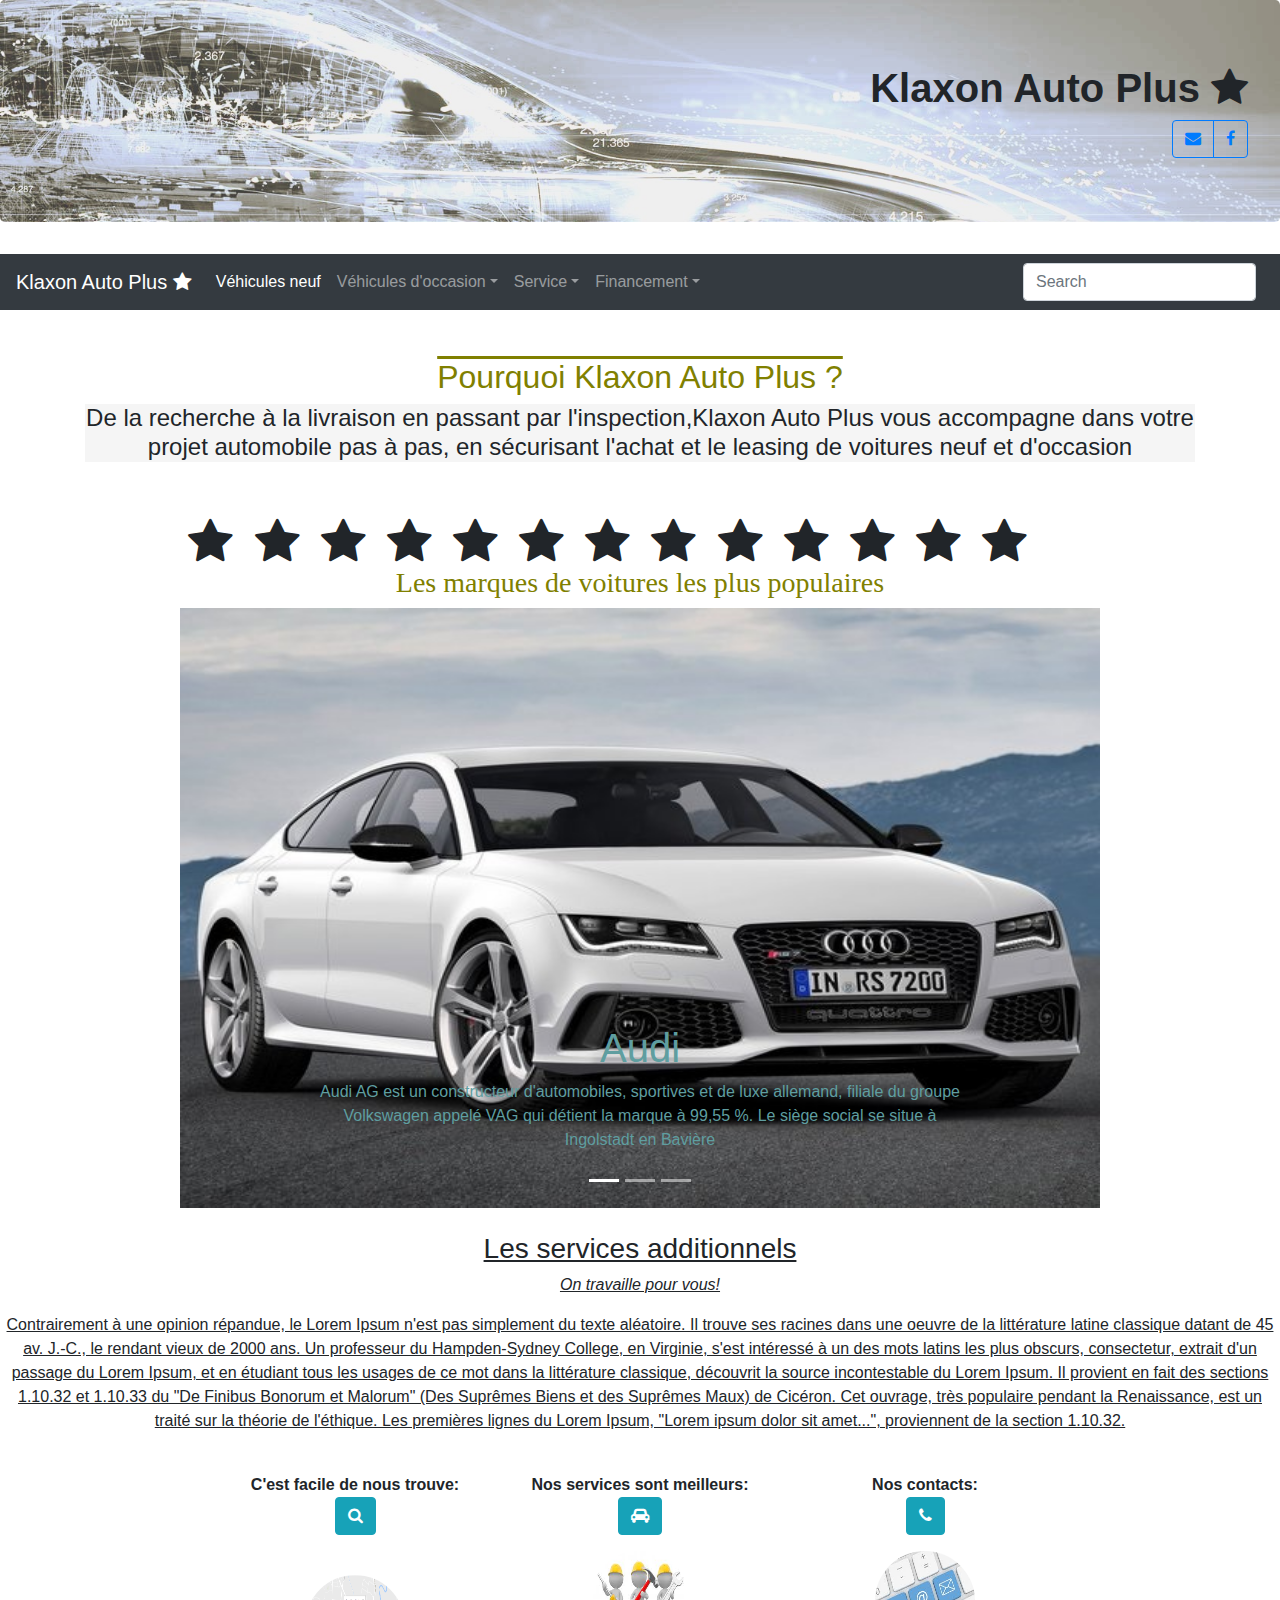
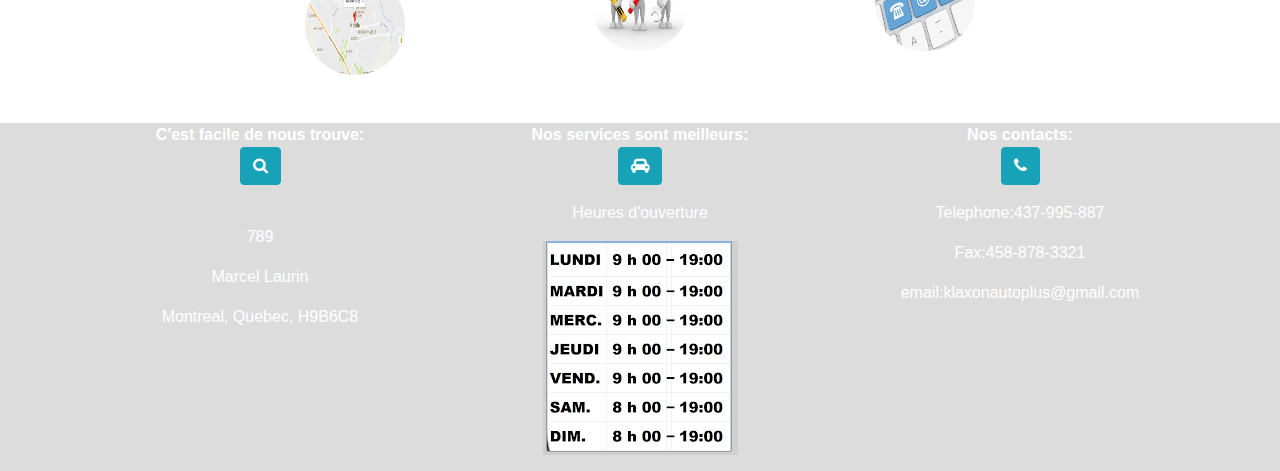
<file: pages/index.html>
<!DOCTYPE html>
<html lang="en">

<head>
    <meta charset="UTF-8">
    <meta name="viewport" content="width=device-width, initial-scale=1.0">
    <meta http-equiv="X-UA-Compatible" content="ie=edge">
    <link rel="stylesheet" href="../css/bootstrap.min.css">
    <link rel="stylesheet" href="../css/font-awesome.min.css">
    <script src="../js/jquery-3.4.1.min.js"></script>
    <script src="../js/bootstrap.min.js"></script>
    <link rel="stylesheet" href="../css/style.css">
    <title>Devoir2</title>
    <style>
        .jumbotron {
            background-image: url("../images/bg.jpg");
            background-repeat: no-repeat;
            background-size: cover;

        }
    </style>
</head>

<body>
    <div class="jumbotron text-right ">
        <h1><strong>Klaxon Auto Plus <span class="fa fa-star"></strong> </h1>
        <div class="btn-group">
            <button type="button" class="btn btn-outline-primary"><a class="fa fa-envelope"
                    href="message.html"></a></button>
            <button type="button" class="btn btn-outline-primary"><a class="fa fa-facebook" href=""></a></button>

        </div>

    </div>
    <!--Navbar-->
    <nav class="navbar navbar-expand-lg navbar-dark bg-dark primary-color">

        <!-- Navbar brand -->
        <a class="navbar-brand" href="#">Klaxon Auto Plus <span class="fa fa-star"></a>

        <!-- Collapse button -->
        <button class="navbar-toggler" type="button" data-toggle="collapse" data-target="#basicNav"
            aria-controls="basicExampleNav" aria-expanded="false" aria-label="Toggle navigation">
            <span class="navbar-toggler-icon"></span>
        </button>

        <!-- Collapsible content -->
        <div class="collapse navbar-collapse" id="basicNav">

            <!-- Links -->
            <ul class="navbar-nav mr-auto">
                <li class="nav-item active">
                    <a class="nav-link" href="../pages/Vneuf.html">Véhicules neuf
                        <span class="sr-only"></span>
                    </a>
                </li>
                <li class="nav-item dropdown">
                    <a class="nav-link dropdown-toggle" id="navbarDropdownMenuLink" data-toggle="dropdown"
                        aria-haspopup="true" aria-expanded="false">Véhicules d'occasion</a>
                    <div class="dropdown-menu dropdown-primary" aria-labelledby="navbarDropdownMenuLink">
                        <a class="dropdown-item" href="Vdoccasion.html">Tout l'inventaire</a>
                        <a class="dropdown-item" href="VCertifies.html">Véhicules certifiés</a>
                        <a class="dropdown-item" href="#">Véhicules TDI</a>
                    </div>
                </li>
                <li class="nav-item dropdown">
                    <a class="nav-link dropdown-toggle" id="navbarDropdownMenuLink" data-toggle="dropdown"
                        aria-haspopup="true" aria-expanded="false">Service</a>
                    <div class="dropdown-menu dropdown-primary" aria-labelledby="navbarDropdownMenuLink">
                        <a class="dropdown-item" href="DepartementService.html">Département de service</a>
                        <a class="dropdown-item" href="#">Pièces</a>
                        <a class="dropdown-item" href="#">Centre du pneu</a>
                    </div>
                </li>

                <!-- Dropdown -->
                <li class="nav-item dropdown">
                    <a class="nav-link dropdown-toggle" id="navbarDropdownMenuLink" data-toggle="dropdown"
                        aria-haspopup="true" aria-expanded="false">Financement</a>
                    <div class="dropdown-menu dropdown-primary" aria-labelledby="navbarDropdownMenuLink">
                        <a class="dropdown-item" href="Financement.html">Financement</a>
                        <a class="dropdown-item" href="#">Avantages du financement</a>
                        <a class="dropdown-item" href="#">Avantages de location</a>
                    </div>
                </li>

            </ul>
            <!-- Links -->

            <form class="form-inline">
                <div class="md-form my-0">
                    <input class="form-control mr-sm-2" type="text" placeholder="Search" aria-label="Search">
                </div>
            </form>
        </div>
        <!-- Collapsible content -->

    </nav>
    <!--/.Navbar-->

    <br>
    <br>
    <div class="container">
        <div class="row justify-content-centre">
            <div class="col-12">

                <h2 class="h2Centre">Pourquoi Klaxon Auto Plus ?</h2>


                <h4 class="h4Centre">De la recherche à la livraison en passant par l'inspection,Klaxon Auto Plus
                    vous
                    accompagne dans votre
                    projet automobile pas à pas, en sécurisant l'achat et le leasing de voitures neuf et
                    d'occasion
                </h4>
                <br><br>
            </div>
        </div>
    </div>
    <div class="container">
        <div class="row justify-content-center">
            <div class="col-10">
                <i class="fa fa-star fa-spin fa-3x fa-fw"></i>
                <span class="sr-only"></span>
                <i class="fa fa-star fa-spin fa-3x fa-fw"></i>
                <span class="sr-only"></span>
                <i class="fa fa-star fa-spin fa-3x fa-fw"></i>
                <span class="sr-only"></span>
                <i class="fa fa-star fa-spin fa-3x fa-fw"></i>
                <span class="sr-only"></span>
                <i class="fa fa-star fa-spin fa-3x fa-fw"></i>
                <span class="sr-only"></span>
                <i class="fa fa-star fa-spin fa-3x fa-fw"></i>
                <span class="sr-only"></span>
                <i class="fa fa-star fa-spin fa-3x fa-fw"></i>
                <span class="sr-only"></span>
                <i class="fa fa-star fa-spin fa-3x fa-fw"></i>
                <span class="sr-only"></span>
                <i class="fa fa-star fa-spin fa-3x fa-fw"></i>
                <span class="sr-only"></span>
                <i class="fa fa-star fa-spin fa-3x fa-fw"></i>
                <span class="sr-only"></span>
                <i class="fa fa-star fa-spin fa-3x fa-fw"></i>
                <span class="sr-only"></span>
                <i class="fa fa-star fa-spin fa-3x fa-fw"></i>
                <span class="sr-only"></span>
                <i class="fa fa-star fa-spin fa-3x fa-fw"></i>
                <span class="sr-only"></span>
                <br>
                <h3 class="h3Centre"></span>Les marques de voitures les plus populaires </span></h3>
            </div>
        </div>

        <div class="row justify-content-center">
            <div class="col-10">
                <div id="diaporama" class="carousel slide" data-ride="carousel">
                    <ol class="carousel-indicators">
                        <li data-target="#diaporama" data-slide-to="0" class="active"></li>
                        <li data-target="#diaporama" data-slide-to="1"></li>
                        <li data-target="#diaporama" data-slide-to="2"></li>
                    </ol>
                    <div class="carousel-inner">
                        <div class="carousel-item active">
                            <img class="d-block w-100" height="600px" src="../images/audi-q7.jpg" alt="First slide">

                            <div class="carousel-caption d-none d-block">
                                <h1 class="h1Carysel">Audi</h1>
                                <p class="h1Carysel">Audi AG est un constructeur d'automobiles, sportives et de luxe
                                    allemand, filiale du
                                    groupe Volkswagen appelé VAG qui détient la marque à 99,55 %. Le siège social se
                                    situe à Ingolstadt en Bavière </p>
                            </div>
                        </div>
                        <div class="carousel-item">
                            <img class="d-block w-100" height="600px" src="../images/bmw.jpg" alt="Second slide">

                            <div class="carousel-caption d-none d-block">
                                <h1 class="h1Carysel">BMW</h1>
                                <p class="h1Carysel">BMW est un constructeur d'automobiles, sportives et de luxe
                                    allemand, filiale du
                                    groupe Volkswagen appelé VAG qui détient la marque à 99,55 %. Le siège social se
                                    situe à Ingolstadt en Bavière </p>
                            </div>
                        </div>
                        <div class="carousel-item">
                            <img class="d-block w-100" height="600px" src="../images/chrysler.jpg" alt="Third slide">

                            <div class="carousel-caption d-none d-block">
                                <h1 class="h1Carysel">CHRYSLER</h1>
                                <p class="h1Carysel">Chrysler est un constructeur d'automobiles, sportives et de luxe
                                    allemand, filiale du
                                    groupe Volkswagen appelé VAG qui détient la marque à 99,55 %. Le siège social se
                                    situe à Ingolstadt en Bavière </p>
                            </div>
                        </div>
                    </div>
                </div>
            </div>
        </div>
    </div>

    <br>

    <div class="h3Down">
        <h3>Les services additionnels</h3>
        <p><em>On travaille pour vous!</em></p>
        <p class:"pIndex">Contrairement à une opinion répandue, le Lorem Ipsum n'est pas simplement du texte
            aléatoire. Il trouve ses
            racines dans une oeuvre de la littérature latine classique datant de 45 av. J.-C., le rendant
            vieux de 2000 ans.
            Un professeur du Hampden-Sydney College, en Virginie, s'est intéressé à un des mots latins les
            plus obscurs,
            consectetur, extrait d'un passage du Lorem Ipsum, et en étudiant tous les usages de ce mot dans
            la littérature
            classique, découvrit la source incontestable du Lorem Ipsum. Il provient en fait des sections
            1.10.32 et 1.10.33
            du "De Finibus Bonorum et Malorum" (Des Suprêmes Biens et des Suprêmes Maux) de Cicéron. Cet
            ouvrage, très
            populaire pendant la Renaissance, est un traité sur la théorie de l'éthique. Les premières
            lignes du Lorem
            Ipsum, "Lorem ipsum dolor sit amet...", proviennent de la section 1.10.32.</p>
        <br>
    </div>
    <div class="container">
        <div class="row justify-content-center">
            <div class="col-3 text-center">
                <strong>C'est facile de nous trouve:<br>
                    <button class="btn btn-info">
                        <i class="fa fa-search"></i> </button>
                </strong></p><br>
                <a href="#demo1" data-toggle="collapse">
                    <img src="../images/map.png" class=" rounded-circle  imgBas " alt="Random Name" width="100"
                        height="100">
                </a>
                <div id="demo1" class="collapse">
                    <p>789</p>
                    <p>Marcel Laurin</p>
                    <p>Montreal, Quebec, H9B6C8</p>
                </div>
            </div>

            <div class="col-3 text-center">
                <strong>Nos services sont meilleurs: <br>
                    <button class="btn btn-info">
                        <i class="fa fa-car"></i>
                    </button></strong></p>
                <a href="#demo2" data-toggle="collapse">
                    <img src="../images/reparation.jpg" class="rounded-circle  imgBas " alt="Random Name" width="100"
                        height="100">
                </a>
                <div id="demo2" class="collapse">
                    <p>Heures d'ouverture </p>
                    <p><img src="../images/horaire.png"></p>

                </div>
            </div>
            <div class="col-3 text-center">
                <strong>Nos contacts:<br>
                    <button class="btn btn-info">
                        <i class="fa fa-phone"></i> </button></strong></p>
                <a href="#demo3" data-toggle="collapse">
                    <img src="../images/contact.jpg" class="rounded-circle  imgBas" alt="Random Name" width="100"
                        height="100">
                </a>
                <div id="demo3" class="collapse">
                    <p>Telephone:437-995-887</p>
                    <p>Fax:458-878-3321</p>
                    <p>email:klaxonautoplus@gmail.com</p>
                </div>
            </div>
        </div>
    </div>
    <br>
    <br>

    <div class="footer">
        <div class="container">
            <div class="row justify-content-center">
                <div class="col-4 text-center">
                    <strong>C'est facile de nous trouve:<br>
                        <button class="btn btn-info">
                            <i class="fa fa-search"></i> </button>
                    </strong></p><br>
                    <p>789</p>
                    <p>Marcel Laurin</p>
                    <p>Montreal, Quebec, H9B6C8</p>
                </div>

                <div class="col-4 text-center">
                    <strong>Nos services sont meilleurs: <br>
                        <button class="btn btn-info">
                            <i class="fa fa-car"></i>
                        </button></strong></p>
                    <p>Heures d'ouverture </p>
                    <p><img src="../images/horaire.png"></p>
                </div>

                <div class="col-4 text-center">
                    <strong>Nos contacts:<br>
                        <button class="btn btn-info">
                            <i class="fa fa-phone"></i> </button></strong></p>
                    <p>Telephone:437-995-887</p>
                    <p>Fax:458-878-3321</p>
                    <p>email:klaxonautoplus@gmail.com</p>
                </div>
            </div>
        </div>



</body>

</html>
</file>
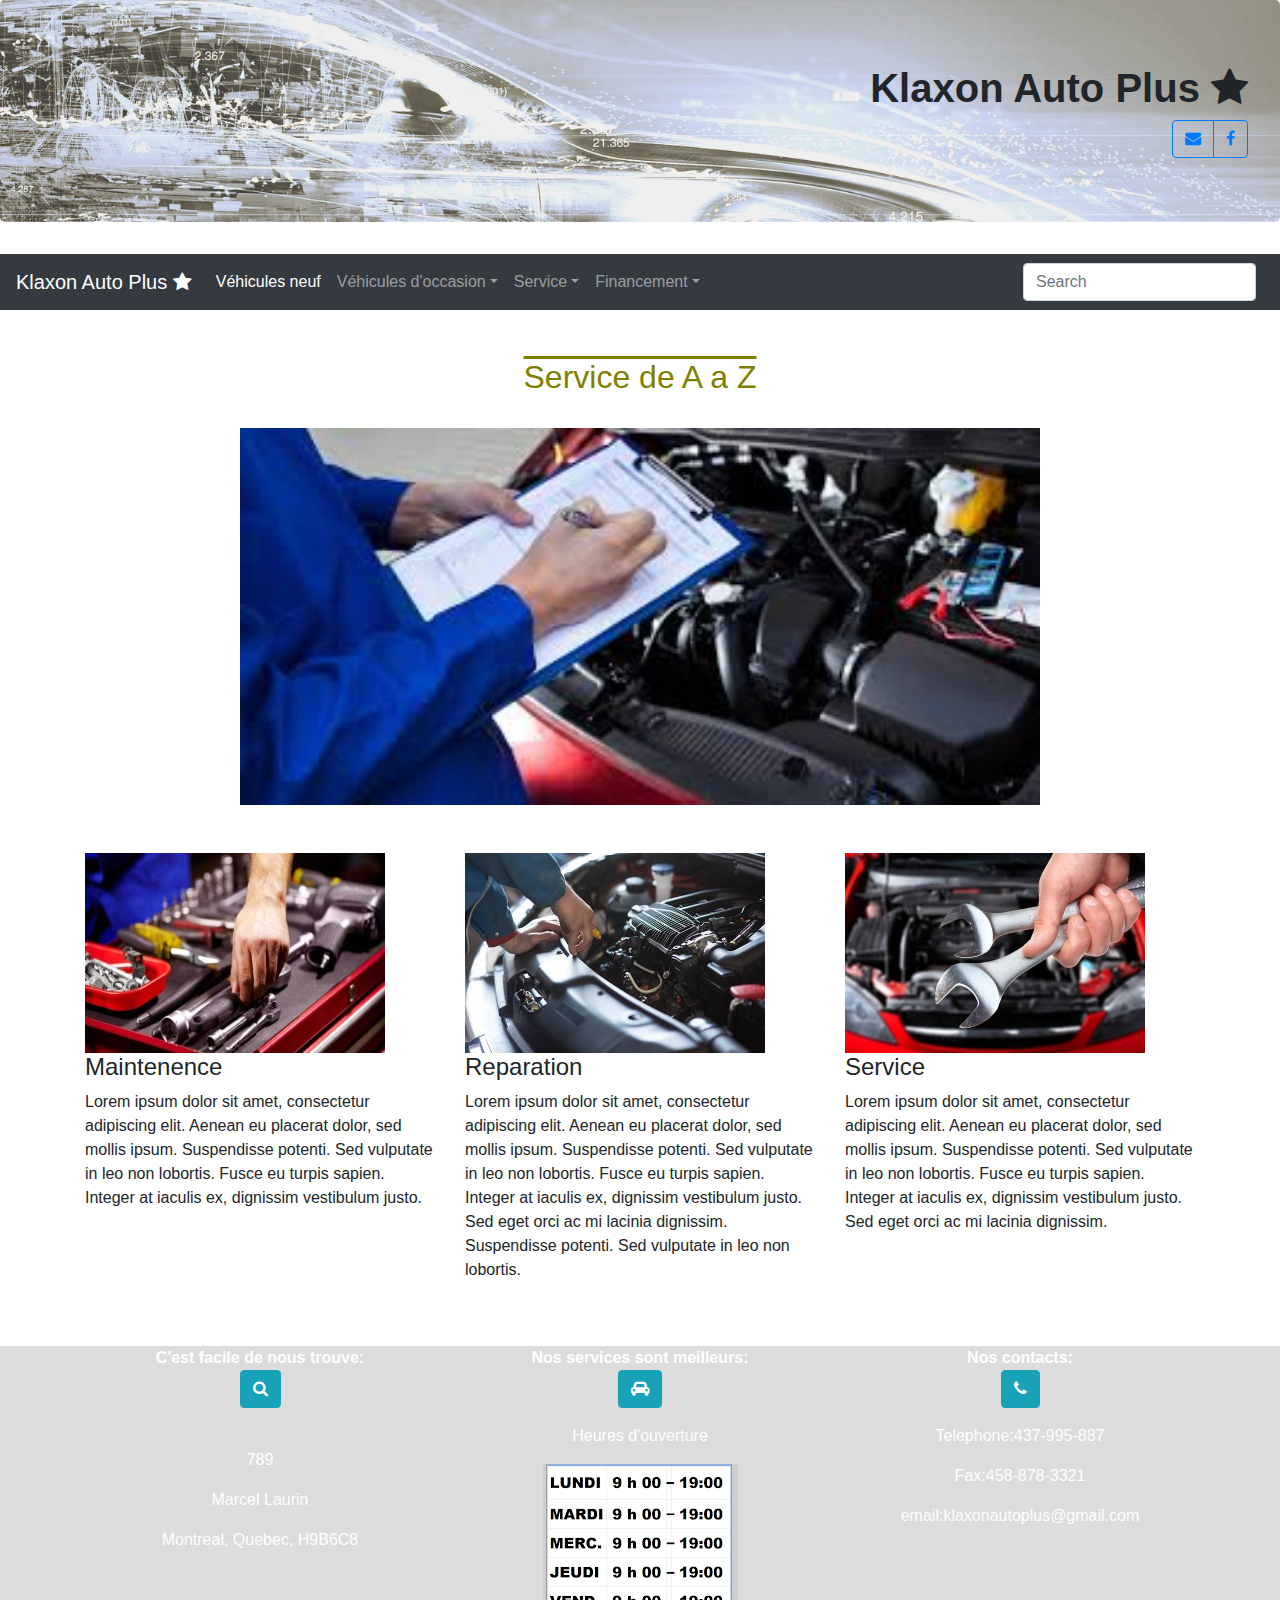
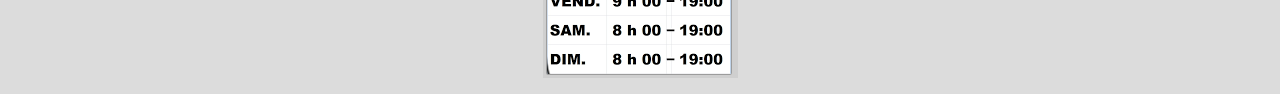
<file: pages/DepartementService.html>
<!DOCTYPE html>
<html lang="en">

<head>
    <meta charset="UTF-8">
    <meta name="viewport" content="width=device-width, initial-scale=1.0">
    <meta http-equiv="X-UA-Compatible" content="ie=edge">
    <link rel="stylesheet" href="../css/bootstrap.min.css">
    <link rel="stylesheet" href="../css/font-awesome.min.css">
    <script src="../js/jquery-3.4.1.min.js"></script>
    <script src="../js/bootstrap.min.js"></script>
    <link rel="stylesheet" href="../css/style.css">
    <title>Devoir2</title>
    <style>
        .jumbotron {
            background-image: url("../images/bg.jpg");
            background-repeat: no-repeat;
            background-size: cover;

        }
    </style>
</head>

<body>
    <div class="jumbotron text-right ">
        <h1><strong>Klaxon Auto Plus <span class="fa fa-star"></strong> </h1>
        <div class="btn-group">
            <button type="button" class="btn btn-outline-primary"><a class="fa fa-envelope" href="message.html" ></a></button>
            <button type="button" class="btn btn-outline-primary"><a class="fa fa-facebook" href=""></a></button>
           
        </div>

    </div>
    <!--Navbar-->
    <nav class="navbar navbar-expand-lg navbar-dark bg-dark primary-color">

        <!-- Navbar brand -->
        <a class="navbar-brand" href="index.html">Klaxon Auto Plus <span class="fa fa-star"></a>

        <!-- Collapse button -->
        <button class="navbar-toggler" type="button" data-toggle="collapse" data-target="#basicNav"
            aria-controls="basicExampleNav" aria-expanded="false" aria-label="Toggle navigation">
            <span class="navbar-toggler-icon"></span>
        </button>

        <!-- Collapsible content -->
        <div class="collapse navbar-collapse" id="basicNav">

            <!-- Links -->
            <ul class="navbar-nav mr-auto">
                <li class="nav-item active">
                    <a class="nav-link" href="../pages/Vneuf.html">Véhicules neuf
                        <span class="sr-only"></span>
                    </a>
                </li>
                <li class="nav-item dropdown">
                    <a class="nav-link dropdown-toggle" id="navbarDropdownMenuLink" data-toggle="dropdown"
                        aria-haspopup="true" aria-expanded="false">Véhicules d'occasion</a>
                    <div class="dropdown-menu dropdown-primary" aria-labelledby="navbarDropdownMenuLink">
                        <a class="dropdown-item" href="Vdoccasion.html">Tout l'inventaire</a>
                        <a class="dropdown-item" href="VCertifies.html">Véhicules certifiés</a>
                        <a class="dropdown-item" href="#">Véhicules TDI</a>
                    </div>
                </li>
                <li class="nav-item dropdown">
                    <a class="nav-link dropdown-toggle" id="navbarDropdownMenuLink" data-toggle="dropdown"
                        aria-haspopup="true" aria-expanded="false">Service</a>
                    <div class="dropdown-menu dropdown-primary" aria-labelledby="navbarDropdownMenuLink">
                        <a class="dropdown-item" href="DepartementService.html">Département de service</a>
                        <a class="dropdown-item" href="#">Pièces</a>
                        <a class="dropdown-item" href="#">Centre du pneu</a>
                    </div>
                </li>

                <!-- Dropdown -->
                <li class="nav-item dropdown">
                    <a class="nav-link dropdown-toggle" id="navbarDropdownMenuLink" data-toggle="dropdown"
                        aria-haspopup="true" aria-expanded="false">Financement</a>
                    <div class="dropdown-menu dropdown-primary" aria-labelledby="navbarDropdownMenuLink">
                        <a class="dropdown-item" href="Financement.html">Financement</a>
                        <a class="dropdown-item" href="#">Avantages du financement</a>
                        <a class="dropdown-item" href="#">Avantages de location</a>
                    </div>
                </li>

            </ul>
            <!-- Links -->

            <form class="form-inline">
                <div class="md-form my-0">
                    <input class="form-control mr-sm-2" type="text" placeholder="Search" aria-label="Search">
                </div>
            </form>
        </div>
        <!-- Collapsible content -->

    </nav><br><br>
    <!--/.Navbar-->
    <h2 class="h2Centre">Service de A a Z</h2><br>
    <div class="container">
        <div class="row justify-content-center">
            <img class="img-slogan" width="800px" src="../images/service.jpg">
        </div><br><br>
        <div class="row">
            <div class="col-4">
                <div class="container-fluid">
                    <div class="row">
                        <img class="img-article" src="../images/maintenance.jpg">
                    </div>
                    <div class="row">
                        <h4>Maintenence</h4>
                        <p class="p-justify">Lorem ipsum dolor sit amet, consectetur adipiscing elit. Aenean eu placerat
                            dolor, sed mollis
                            ipsum. Suspendisse potenti. Sed vulputate in leo non lobortis. Fusce eu turpis sapien.
                            Integer at iaculis ex, dignissim vestibulum justo. 
                        </p>
                    </div>
                </div>
            </div>
            <div class="col-4">
                <div class="container-fluid">
                    <div class="row">
                        <img class="img-article" src="../images/reparation_auto.jpg">
                    </div>
                    <div class="row">
                        <h4>Reparation</h4>
                        <p class="p-justify">Lorem ipsum dolor sit amet, consectetur adipiscing elit. Aenean eu placerat
                            dolor, sed mollis
                            ipsum. Suspendisse potenti. Sed vulputate in leo non lobortis. Fusce eu turpis sapien.
                            Integer at iaculis ex, dignissim vestibulum justo. Sed eget orci ac mi lacinia dignissim.
                            Suspendisse potenti. Sed vulputate in leo non lobortis.
                        </p>
                    </div>
                </div>
            </div>
            <div class="col-4">
                <div class="container-fluid">
                    <div class="row">
                        <img class="img-article" src="../images/auto_fixing.jpg">
                    </div>
                    <div class="row">
                        <h4>Service</h4>
                        <p class="p-justify">Lorem ipsum dolor sit amet, consectetur adipiscing elit. Aenean eu placerat
                            dolor, sed mollis
                            ipsum. Suspendisse potenti. Sed vulputate in leo non lobortis. Fusce eu turpis sapien.
                            Integer at iaculis ex, dignissim vestibulum justo. Sed eget orci ac mi lacinia dignissim.
                        </p>
                    </div>
                </div>
            </div>
        </div>
    </div><br><br>

    <!--Footer -->
    <div class="footer">
        <div class="container">
            <div class="row justify-content-center">
                <div class="col-4 text-center">
                    <strong>C'est facile de nous trouve:<br>
                        <button class="btn btn-info">
                            <i class="fa fa-search"></i> </button>
                    </strong></p><br>
                    <p>789</p>
                    <p>Marcel Laurin</p>
                    <p>Montreal, Quebec, H9B6C8</p>
                </div>


                <div class="col-4 text-center">
                    <strong>Nos services sont meilleurs: <br>
                        <button class="btn btn-info">
                            <i class="fa fa-car"></i>
                        </button></strong></p>


                    <p>Heures d'ouverture </p>
                    <p><img src="../images/horaire.png"></p>

                </div>

                <div class="col-4 text-center">
                    <strong>Nos contacts:<br>
                        <button class="btn btn-info">
                            <i class="fa fa-phone"></i> </button></strong></p>
                    <p>Telephone:437-995-887</p>
                    <p>Fax:458-878-3321</p>
                    <p>email:klaxonautoplus@gmail.com</p>
                </div>
            </div>
        </div>

    </div>


</body>

</html>
</file>
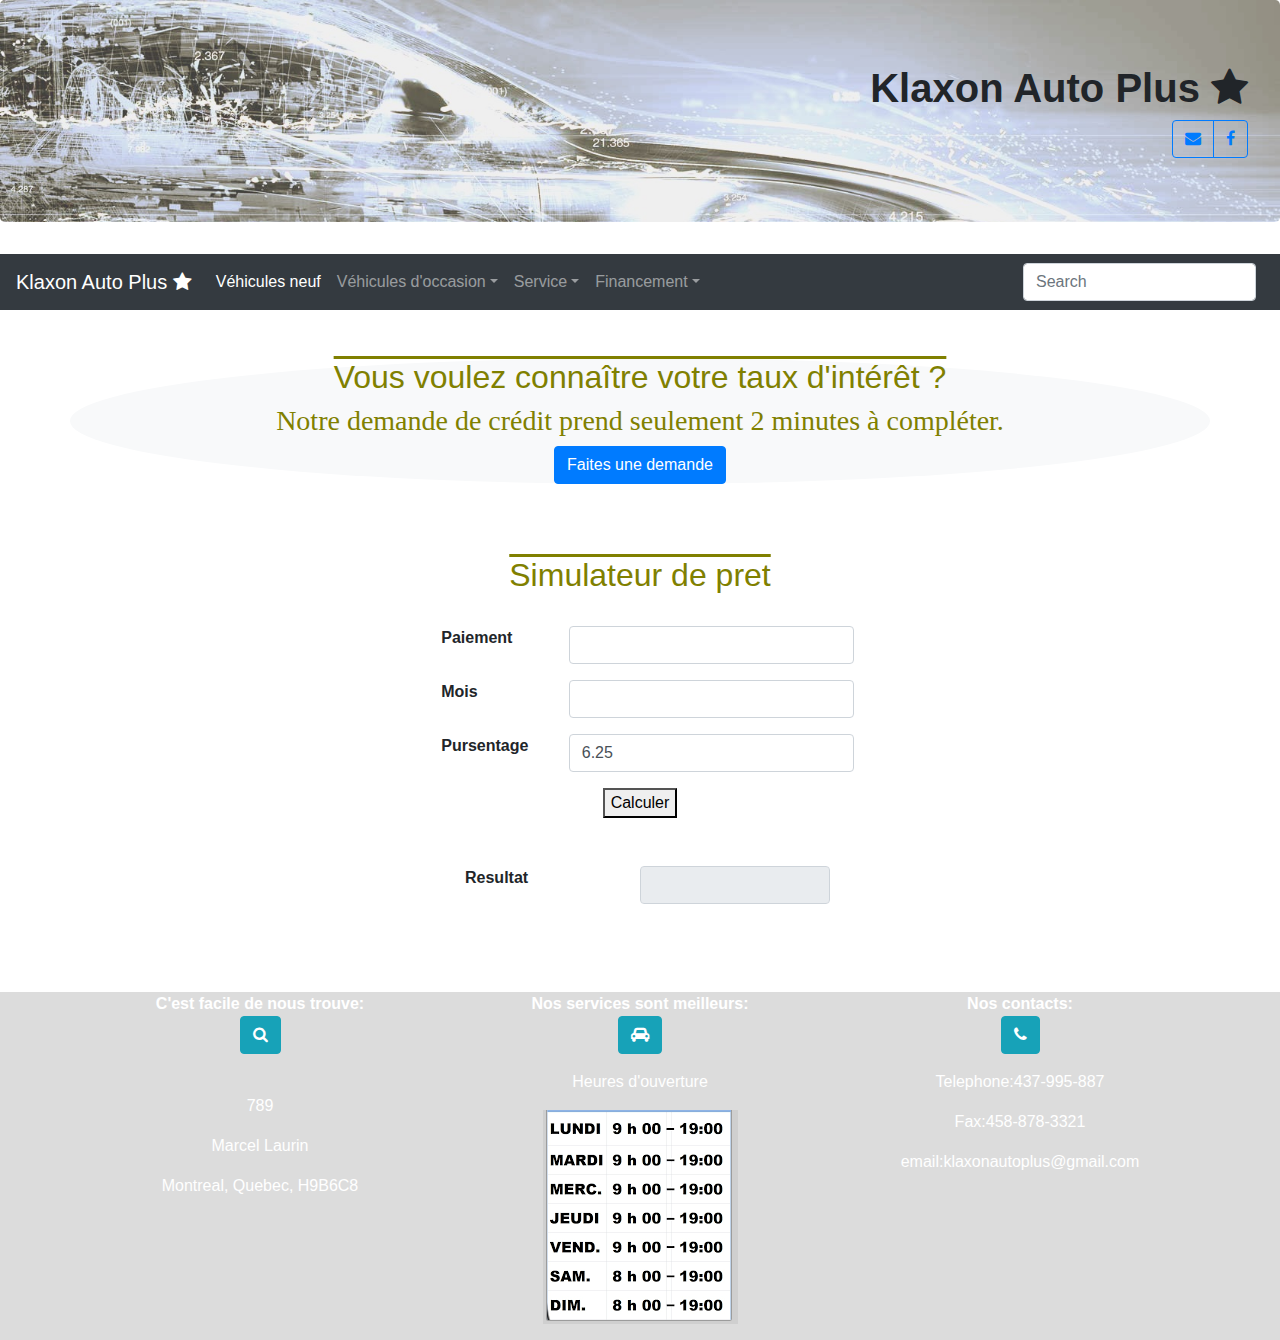
<file: pages/Financement.html>
<!DOCTYPE html>
<html lang="en">

<head>
    <meta charset="UTF-8">
    <meta name="viewport" content="width=device-width, initial-scale=1.0">
    <meta http-equiv="X-UA-Compatible" content="ie=edge">
    <link rel="stylesheet" href="../css/bootstrap.min.css">
    <link rel="stylesheet" href="../css/font-awesome.min.css">
    <script src="../js/jquery-3.4.1.min.js"></script>
    <script src="../js/bootstrap.min.js"></script>
    <link rel="stylesheet" href="../css/style.css">
    <title>Devoir2</title>
    <style>
        .jumbotron {
            background-image: url("../images/bg.jpg");
            background-repeat: no-repeat;
            background-size: cover;

        }
    </style>
</head>

<body>
    <div class="jumbotron text-right ">
        <h1><strong>Klaxon Auto Plus <span class="fa fa-star"></strong> </h1>
        <div class="btn-group">
            <button type="button" class="btn btn-outline-primary"><a class="fa fa-envelope" href="message.html" ></a></button>
            <button type="button" class="btn btn-outline-primary"><a class="fa fa-facebook" href=""></a></button>
           
        </div>

    </div>
    <!--Navbar-->
    <nav class="navbar navbar-expand-lg navbar-dark bg-dark primary-color">

        <!-- Navbar brand -->
        <a class="navbar-brand" href="index.html">Klaxon Auto Plus <span class="fa fa-star"></a>

        <!-- Collapse button -->
        <button class="navbar-toggler" type="button" data-toggle="collapse" data-target="#basicNav"
            aria-controls="basicExampleNav" aria-expanded="false" aria-label="Toggle navigation">
            <span class="navbar-toggler-icon"></span>
        </button>

        <!-- Collapsible content -->
        <div class="collapse navbar-collapse" id="basicNav">

            <!-- Links -->
            <ul class="navbar-nav mr-auto">
                <li class="nav-item active">
                    <a class="nav-link" href="../pages/Vneuf.html">Véhicules neuf
                        <span class="sr-only"></span>
                    </a>
                </li>
                <li class="nav-item dropdown">
                    <a class="nav-link dropdown-toggle" id="navbarDropdownMenuLink" data-toggle="dropdown"
                        aria-haspopup="true" aria-expanded="false">Véhicules d'occasion</a>
                    <div class="dropdown-menu dropdown-primary" aria-labelledby="navbarDropdownMenuLink">
                        <a class="dropdown-item" href="Vdoccasion.html">Tout l'inventaire</a>
                        <a class="dropdown-item" href="VCertifies.html">Véhicules certifiés</a>
                        <a class="dropdown-item" href="#">Véhicules TDI</a>
                    </div>
                </li>
                <li class="nav-item dropdown">
                    <a class="nav-link dropdown-toggle" id="navbarDropdownMenuLink" data-toggle="dropdown"
                        aria-haspopup="true" aria-expanded="false">Service</a>
                    <div class="dropdown-menu dropdown-primary" aria-labelledby="navbarDropdownMenuLink">
                        <a class="dropdown-item" href="DepartementService.html">Département de service</a>
                        <a class="dropdown-item" href="#">Pièces</a>
                        <a class="dropdown-item" href="#">Centre du pneu</a>
                    </div>
                </li>

                <!-- Dropdown -->
                <li class="nav-item dropdown">
                    <a class="nav-link dropdown-toggle" id="navbarDropdownMenuLink" data-toggle="dropdown"
                        aria-haspopup="true" aria-expanded="false">Financement</a>
                    <div class="dropdown-menu dropdown-primary" aria-labelledby="navbarDropdownMenuLink">
                        <a class="dropdown-item" href="Financement.html">Financement</a>
                        <a class="dropdown-item" href="#">Avantages du financement</a>
                        <a class="dropdown-item" href="#">Avantages de location</a>
                    </div>
                </li>

            </ul>
            <!-- Links -->

            <form class="form-inline">
                <div class="md-form my-0">
                    <input class="form-control mr-sm-2" type="text" placeholder="Search" aria-label="Search">
                </div>
            </form>
        </div>
        <!-- Collapsible content -->

    </nav><br><br>
    <!--/.Navbar-->
    <div class="container bg-light rounded-circle ">

        <h2 class="h2Centre">Vous voulez connaître votre taux d'intérêt ?</h2>
        <h3 class="h3Centre">Notre demande de crédit prend seulement 2 minutes à compléter.</h3>
        <div class="row justify-content-center">
            <button type="button" class="btn btn-primary">Faites une demande</button>
        </div>
    </div>
    <br><br><br>
    <form id="pret_form" name="pret_form">
        <div class="container">
            <h2 class="h2Centre">Simulateur de pret</h2><br>
            <div class="row justify-content-center">
                <div class="col-6">
                    <div class="row justify-content-center form-group">
                        <label class="col-md-3 font-weight-bold" type="Paiement">Paiement</label>
                        <input type="number" id="Paiement" class="col-md-6 form-control">
                    </div>
                    <div class="row justify-content-center form-group">
                        <label class="col-md-3 font-weight-bold" type="Mois">Mois</label>
                        <input type="number" id ="Mois"class="col-md-6 form-control">
                    </div>
                    <div class="row justify-content-center form-group">
                        <label class="col-md-3  font-weight-bold"type="Pursentage">Pursentage</label>
                        <input type="number" id="Pursentage"value="6.25" class="col-md-6 form-control" >
                    </div>
                </div>
            </div>
           <div class="row justify-content-center">
                <button type="button" onclick="calculer()">Calculer</button>
            </div>
   
            <br><br>
            <div class="row justify-content-center form-group ">
                <label class="total col-md-2 font-weight-bold " >Resultat</label>
                <input disabled type="text" id="Resultat" class="col-md-2 form-control" >
            </div>
        </div>

    </form>
    <script>
        function calculer() {
          var paiment = document.getElementById("Paiement").value;
          var mois = document.getElementById("Mois").value;
          var pursentage = 0.625;
          var calc = paiment/ mois * (1 + pursentage/12) ;
          document.getElementById("Resultat").value = calc.toFixed(2) + "$";
        }
        </script>
    <br>
    <br>
    <br>

    <!--Footer -->
    <div class="footer">
        <div class="container">
            <div class="row justify-content-center">
                <div class="col-4 text-center">
                    <strong>C'est facile de nous trouve:<br>
                        <button class="btn btn-info">
                            <i class="fa fa-search"></i> </button>
                    </strong></p><br>
                    <p>789</p>
                    <p>Marcel Laurin</p>
                    <p>Montreal, Quebec, H9B6C8</p>
                </div>


                <div class="col-4 text-center">
                    <strong>Nos services sont meilleurs: <br>
                        <button class="btn btn-info">
                            <i class="fa fa-car"></i>
                        </button></strong></p>


                    <p>Heures d'ouverture </p>
                    <p><img src="../images/horaire.png"></p>

                </div>

                <div class="col-4 text-center">
                    <strong>Nos contacts:<br>
                        <button class="btn btn-info">
                            <i class="fa fa-phone"></i> </button></strong></p>
                    <p>Telephone:437-995-887</p>
                    <p>Fax:458-878-3321</p>
                    <p>email:klaxonautoplus@gmail.com</p>
                </div>
            </div>
        </div>

    </div>


</body>

</html>
</file>
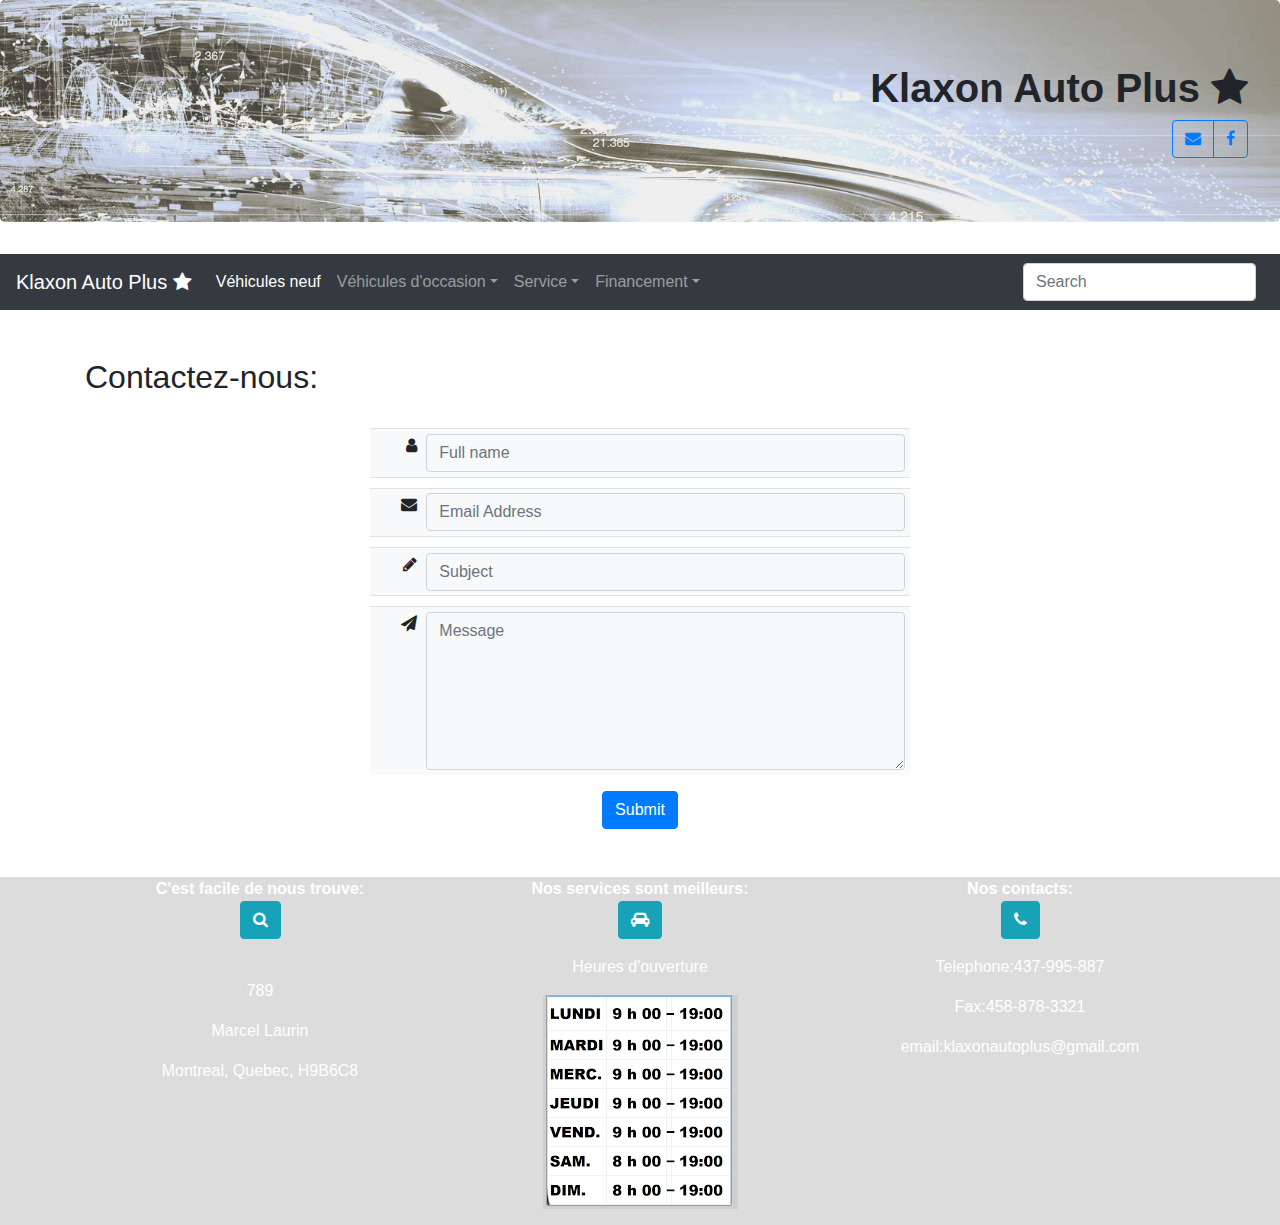
<file: pages/message.html>
<!DOCTYPE html>
<html lang="en">

<head>
    <meta charset="UTF-8">
    <meta name="viewport" content="width=device-width, initial-scale=1.0">
    <meta http-equiv="X-UA-Compatible" content="ie=edge">
    <link rel="stylesheet" href="../css/bootstrap.min.css">
    <link rel="stylesheet" href="../css/font-awesome.min.css">
    <script src="../js/jquery-3.4.1.min.js"></script>
    <script src="../js/bootstrap.min.js"></script>
    <link rel="stylesheet" href="../css/style.css">
    <title>Devoir2</title>
    <style>
        .jumbotron {
            background-image: url("../images/bg.jpg");
            background-repeat: no-repeat;
            background-size: cover;

        }
    </style>
</head>

<body>
    <div class="jumbotron text-right ">
        <h1><strong>Klaxon Auto Plus <span class="fa fa-star"></strong> </h1>
        <div class="btn-group">
            <button type="button" class="btn btn-outline-primary"><a class="fa fa-envelope" href="message.html" ></a></button>
            <button type="button" class="btn btn-outline-primary"><a class="fa fa-facebook" href=""></a></button>
           
        </div>

    </div>
    <!--Navbar-->
    <nav class="navbar navbar-expand-lg navbar-dark bg-dark primary-color">

        <!-- Navbar brand -->
        <a class="navbar-brand" href="index.html">Klaxon Auto Plus <span class="fa fa-star"></a>

        <!-- Collapse button -->
        <button class="navbar-toggler" type="button" data-toggle="collapse" data-target="#basicNav"
            aria-controls="basicExampleNav" aria-expanded="false" aria-label="Toggle navigation">
            <span class="navbar-toggler-icon"></span>
        </button>

        <!-- Collapsible content -->
        <div class="collapse navbar-collapse" id="basicNav">

            <!-- Links -->
            <ul class="navbar-nav mr-auto">
                <li class="nav-item active">
                    <a class="nav-link" href="../pages/Vneuf.html">Véhicules neuf
                        <span class="sr-only"></span>
                    </a>
                </li>
                <li class="nav-item dropdown">
                    <a class="nav-link dropdown-toggle" id="navbarDropdownMenuLink" data-toggle="dropdown"
                        aria-haspopup="true" aria-expanded="false">Véhicules d'occasion</a>
                    <div class="dropdown-menu dropdown-primary" aria-labelledby="navbarDropdownMenuLink">
                        <a class="dropdown-item" href="Vdoccasion.html">Tout l'inventaire</a>
                        <a class="dropdown-item" href="VCertifies.html">Véhicules certifiés</a>
                        <a class="dropdown-item" href="#">Véhicules TDI</a>
                    </div>
                </li>
                <li class="nav-item dropdown">
                    <a class="nav-link dropdown-toggle" id="navbarDropdownMenuLink" data-toggle="dropdown"
                        aria-haspopup="true" aria-expanded="false">Service</a>
                    <div class="dropdown-menu dropdown-primary" aria-labelledby="navbarDropdownMenuLink">
                        <a class="dropdown-item" href="DepartementService.html">Département de service</a>
                        <a class="dropdown-item" href="#">Pièces</a>
                        <a class="dropdown-item" href="#">Centre du pneu</a>
                    </div>
                </li>

                <!-- Dropdown -->
                <li class="nav-item dropdown">
                    <a class="nav-link dropdown-toggle" id="navbarDropdownMenuLink" data-toggle="dropdown"
                        aria-haspopup="true" aria-expanded="false">Financement</a>
                    <div class="dropdown-menu dropdown-primary" aria-labelledby="navbarDropdownMenuLink">
                        <a class="dropdown-item" href="Financement.html">Financement</a>
                        <a class="dropdown-item" href="#">Avantages du financement</a>
                        <a class="dropdown-item" href="#">Avantages de location</a>
                    </div>
                </li>

            </ul>
            <!-- Links -->

            <form class="form-inline">
                <div class="md-form my-0">
                    <input class="form-control mr-sm-2" type="text" placeholder="Search" aria-label="Search">
                </div>
            </form>
        </div>
        <!-- Collapsible content -->

    </nav><br><br>
    <!--/.Navbar-->
<form>
        <div class="container">
            <h2>Contactez-nous:</h2><br>
            <div class="row justify-content-center">
                <div class="col-6">
                    <table class="table table-sm " style="border: 0px solid #cfcff5f1">
                        <tr class="bg-light">
                            <td class="text-right"><span class="fa fa-user bg-light"></span></td>
                            <td><input type="text" class="form-control  bg-light" placeholder="Full name"></td>
                        </tr>
                        <tr>
                            <td colspan=2></td>
                        </tr>
                        <tr class="bg-light">
                            <td class="text-right"><span class="fa fa-envelope bg-light"></span></td>
                            <td><input type="email" class="form-control  bg-light" placeholder="Email Address"></td>
                        </tr>
                        <tr>
                            <td colspan=2></td>
                        </tr>
                        <tr class="bg-light">
                            <td class="text-right"><span class="fa fa-pencil bg-light"></span></td>
                            <td><input type="text" class="form-control  bg-light" placeholder="Subject"></td>
                        </tr>
                        <tr>
                            <td colspan=2></td>
                        </tr>
                        <tr class="bg-light">
                            <td class="text-right"><span class="fa fa-paper-plane bg-light"></span></td>
                            <td><textarea class="form-control bg-light" rows="6" placeholder="Message"></textarea>
                            </td>
                        </tr>
                    </table>
                </div>
            </div>
            <div class="row justify-content-center">
                <button type="button" class="btn btn-primary">Submit</button>
            </div>
        </div>
    </form><br>
    <br>
   
    <!--Footer -->
    <div class="footer">
        <div class="container">
            <div class="row justify-content-center">
                <div class="col-4 text-center">
                    <strong>C'est facile de nous trouve:<br>
                        <button class="btn btn-info">
                            <i class="fa fa-search"></i> </button>
                    </strong></p><br>
                    <p>789</p>
                    <p>Marcel Laurin</p>
                    <p>Montreal, Quebec, H9B6C8</p>
                </div>


                <div class="col-4 text-center">
                    <strong>Nos services sont meilleurs: <br>
                        <button class="btn btn-info">
                            <i class="fa fa-car"></i>
                        </button></strong></p>


                    <p>Heures d'ouverture </p>
                    <p><img src="../images/horaire.png"></p>

                </div>

                <div class="col-4 text-center">
                    <strong>Nos contacts:<br>
                        <button class="btn btn-info">
                            <i class="fa fa-phone"></i> </button></strong></p>
                    <p>Telephone:437-995-887</p>
                    <p>Fax:458-878-3321</p>
                    <p>email:klaxonautoplus@gmail.com</p>
                </div>
            </div>
        </div>

    </div>


</body>

</html>
</file>
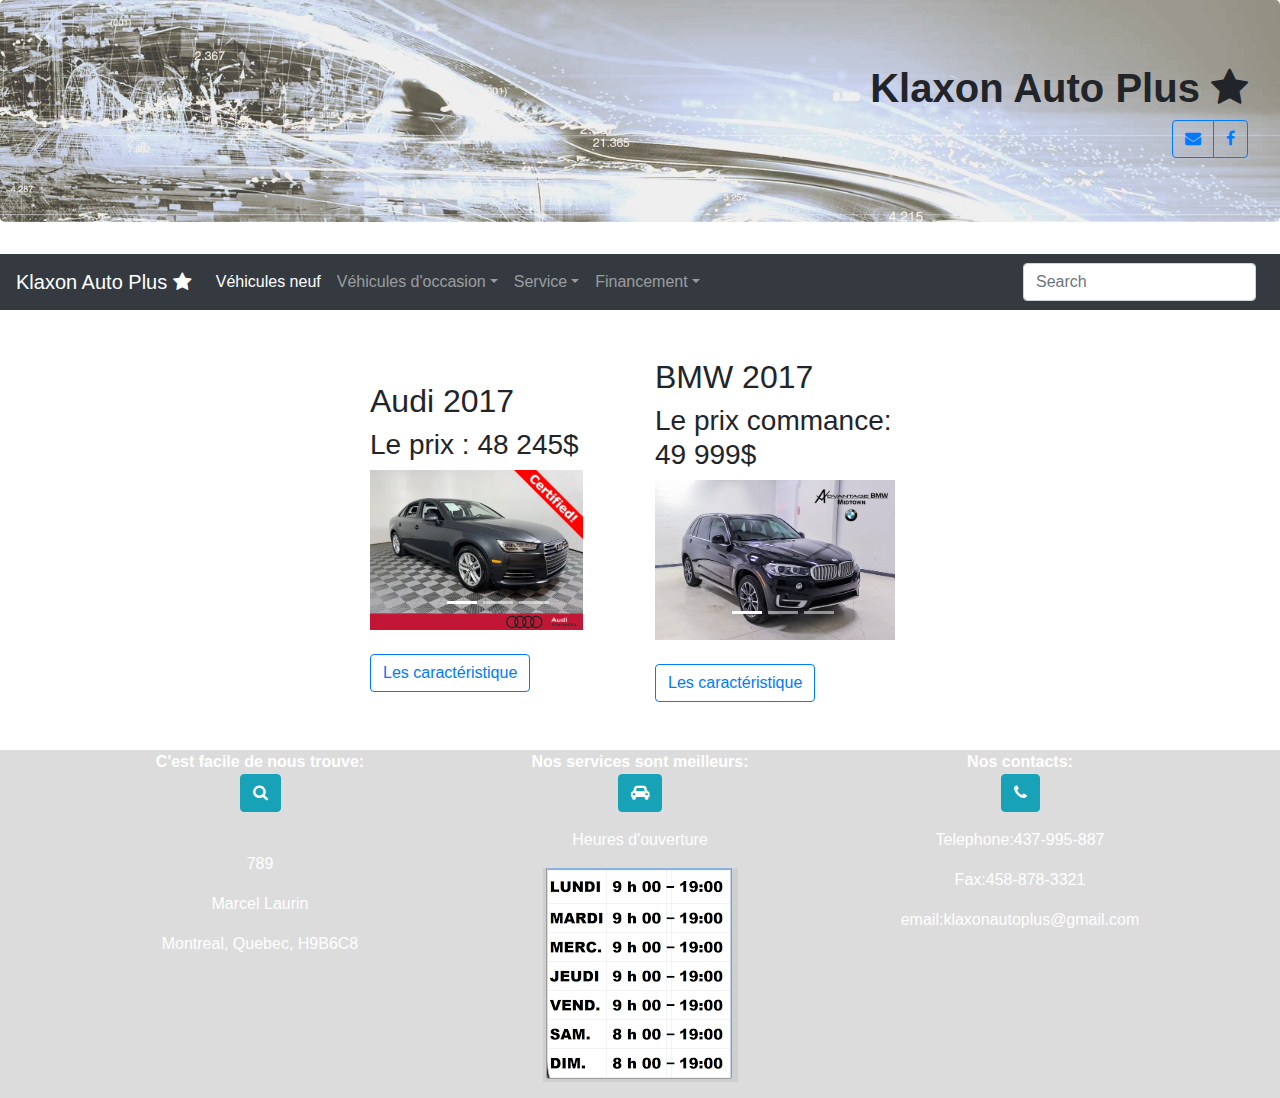
<file: pages/VCertifies.html>
<!DOCTYPE html>
<html lang="en">

<head>
    <meta charset="UTF-8">
    <meta name="viewport" content="width=device-width, initial-scale=1.0">
    <meta http-equiv="X-UA-Compatible" content="ie=edge">
    <link rel="stylesheet" href="../css/bootstrap.min.css">
    <link rel="stylesheet" href="../css/font-awesome.min.css">
    <script src="../js/jquery-3.4.1.min.js"></script>
    <script src="../js/bootstrap.min.js"></script>
    <link rel="stylesheet" href="../css/style.css">
    <title>Devoir2</title>
    <style>
        .jumbotron {
            background-image: url("../images/bg.jpg");
            background-repeat: no-repeat;
            background-size: cover;

        }
    </style>
</head>

<body>
    <div class="jumbotron text-right ">
        <h1><strong>Klaxon Auto Plus <span class="fa fa-star"></strong> </h1>
        <div class="btn-group">
            <button type="button" class="btn btn-outline-primary"><a class="fa fa-envelope" href="message.html" ></a></button>
            <button type="button" class="btn btn-outline-primary"><a class="fa fa-facebook" href=""></a></button>
           
        </div>

    </div>
    <!--Navbar-->
    <nav class="navbar navbar-expand-lg navbar-dark bg-dark primary-color">

        <!-- Navbar brand -->
        <a class="navbar-brand" href="index.html">Klaxon Auto Plus <span class="fa fa-star"></a>

        <!-- Collapse button -->
        <button class="navbar-toggler" type="button" data-toggle="collapse" data-target="#basicNav"
            aria-controls="basicExampleNav" aria-expanded="false" aria-label="Toggle navigation">
            <span class="navbar-toggler-icon"></span>
        </button>

        <!-- Collapsible content -->
        <div class="collapse navbar-collapse" id="basicNav">

            <!-- Links -->
            <ul class="navbar-nav mr-auto">
                <li class="nav-item active">
                    <a class="nav-link" href="../pages/Vneuf.html">Véhicules neuf
                        <span class="sr-only"></span>
                    </a>
                </li>
                <li class="nav-item dropdown">
                    <a class="nav-link dropdown-toggle" id="navbarDropdownMenuLink" data-toggle="dropdown"
                        aria-haspopup="true" aria-expanded="false">Véhicules d'occasion</a>
                    <div class="dropdown-menu dropdown-primary" aria-labelledby="navbarDropdownMenuLink">
                        <a class="dropdown-item" href="Vdoccasion.html">Tout l'inventaire</a>
                        <a class="dropdown-item" href="VCertifies.html">Véhicules certifiés</a>
                        <a class="dropdown-item" href="#">Véhicules TDI</a>
                    </div>
                </li>
                <li class="nav-item dropdown">
                    <a class="nav-link dropdown-toggle" id="navbarDropdownMenuLink" data-toggle="dropdown"
                        aria-haspopup="true" aria-expanded="false">Service</a>
                    <div class="dropdown-menu dropdown-primary" aria-labelledby="navbarDropdownMenuLink">
                        <a class="dropdown-item" href="DepartementService.html">Département de service</a>
                        <a class="dropdown-item" href="#">Pièces</a>
                        <a class="dropdown-item" href="#">Centre du pneu</a>
                    </div>
                </li>

                <!-- Dropdown -->
                <li class="nav-item dropdown">
                    <a class="nav-link dropdown-toggle" id="navbarDropdownMenuLink" data-toggle="dropdown"
                        aria-haspopup="true" aria-expanded="false">Financement</a>
                    <div class="dropdown-menu dropdown-primary" aria-labelledby="navbarDropdownMenuLink">
                        <a class="dropdown-item" href="Financement.html">Financement</a>
                        <a class="dropdown-item" href="#">Avantages du financement</a>
                        <a class="dropdown-item" href="#">Avantages de location</a>
                    </div>
                </li>

            </ul>
            <!-- Links -->

            <form class="form-inline">
                <div class="md-form my-0">
                    <input class="form-control mr-sm-2" type="text" placeholder="Search" aria-label="Search">
                </div>
            </form>
        </div>
        <!-- Collapsible content -->

    </nav><br><br>
    <!--/.Navbar-->

    <div class="container">
        <div class="row justify-content-center">
            <div class="col-3"><br>
                <h2>Audi 2017</h2>
                <h3>Le prix :
                    48 245$</h3>
                <div id="diaporama" class="carousel slide" data-ride="carousel">
                    <ol class="carousel-indicators">
                        <li data-target="#diaporama" data-slide-to="0" class="active"></li>
                        <li data-target="#diaporama" data-slide-to="1"></li>
                        <li data-target="#diaporama" data-slide-to="2"></li>
                    </ol>
                    <div class="carousel-inner">
                        <div class="carousel-item active">
                            <img class="d-block w-160" height="160px" src="../images/VCertifierAudi1.webp"
                                alt="First slide">
                        </div>
                        <div class="carousel-item">
                            <img class="d-block w-160" height="160px" src="../images/VOCaudi20173.jpg"
                                alt="Second slide">
                        </div>
                        <div class="carousel-item">
                            <img class="d-block w-160" height="160px" src="../images/VOCaudi20172.jpg"
                                alt="Third slide">
                        </div>
                    </div>
                </div><br>
                <button type="button" class="btn btn-outline-primary " data-toggle="Les caractéristique"
                    data-target="#article3">Les caractéristique</button>
            </div> <br>

            <div class="col-3">
                <h2>BMW 2017</h2>
                <h3>Le prix commance: 49 999$</h3>
                <div id="diaporama" class="carousel slide" data-ride="carousel">
                    <ol class="carousel-indicators">
                        <li data-target="#diaporama" data-slide-to="0" class="active"></li>
                        <li data-target="#diaporama" data-slide-to="1"></li>
                        <li data-target="#diaporama" data-slide-to="2"></li>
                    </ol>
                    <div class="carousel-inner">
                        <div class="carousel-item active">
                            <img class="d-block w-160" height="160px" src="../images/VCertifierBMW1.jpg"
                                alt="First slide">
                        </div>
                        <div class="carousel-item">
                            <img class="d-block w-160" height="160px" src="../images/bmw.jpg" alt="Second slide">
                        </div>
                        <div class="carousel-item">
                            <img class="d-block w-160" height="160px" src="../images/VneufBMW2.jpg" alt="Third slide">
                        </div>
                    </div>
                </div><br>
                <button type="button" class="btn btn-outline-primary " data-toggle="Les caractéristique"
                    data-target="#article3">Les caractéristique</button>
            </div>

        </div>
    </div>
    <br>
    <br>
    <!--Footer -->
    <div class="footer">
        <div class="container">
            <div class="row justify-content-center">
                <div class="col-4 text-center">
                    <strong>C'est facile de nous trouve:<br>
                        <button class="btn btn-info">
                            <i class="fa fa-search"></i> </button>
                    </strong></p><br>
                    <p>789</p>
                    <p>Marcel Laurin</p>
                    <p>Montreal, Quebec, H9B6C8</p>
                </div>


                <div class="col-4 text-center">
                    <strong>Nos services sont meilleurs: <br>
                        <button class="btn btn-info">
                            <i class="fa fa-car"></i>
                        </button></strong></p>


                    <p>Heures d'ouverture </p>
                    <p><img src="../images/horaire.png"></p>

                </div>

                <div class="col-4 text-center">
                    <strong>Nos contacts:<br>
                        <button class="btn btn-info">
                            <i class="fa fa-phone"></i> </button></strong></p>
                    <p>Telephone:437-995-887</p>
                    <p>Fax:458-878-3321</p>
                    <p>email:klaxonautoplus@gmail.com</p>
                </div>
            </div>
        </div>

    </div>


</body>

</html>
</file>
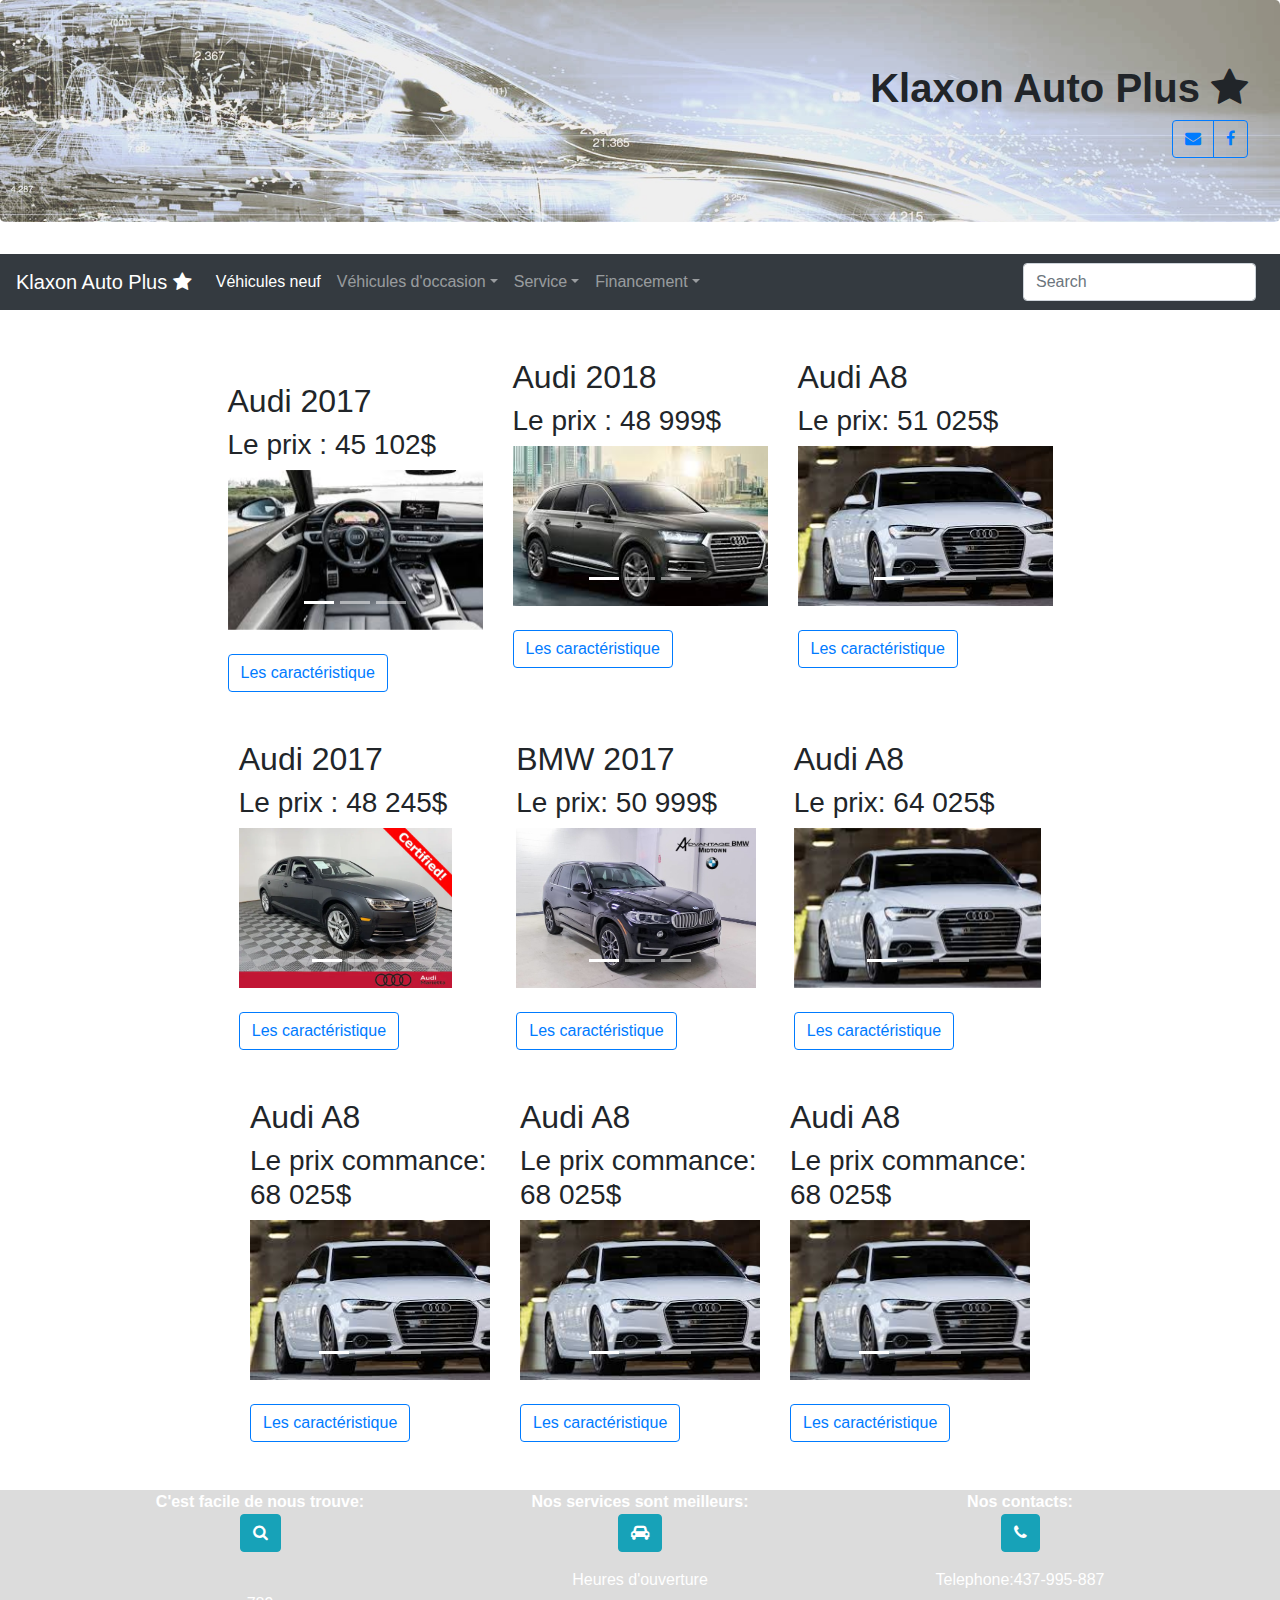
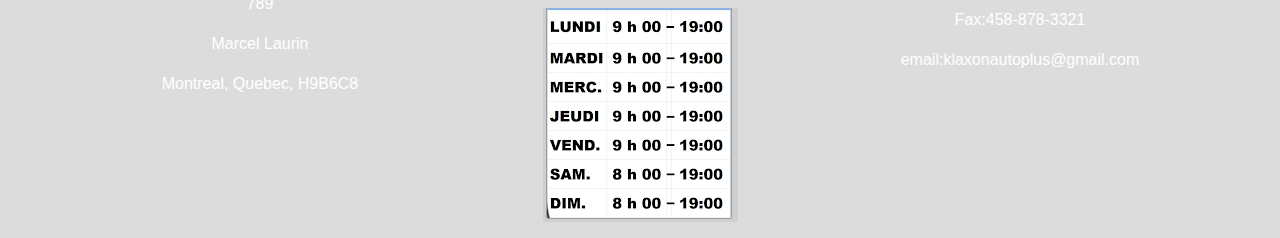
<file: pages/Vdoccasion.html>
<!DOCTYPE html>
<html lang="en">

<head>
    <meta charset="UTF-8">
    <meta name="viewport" content="width=device-width, initial-scale=1.0">
    <meta http-equiv="X-UA-Compatible" content="ie=edge">
    <link rel="stylesheet" href="../css/bootstrap.min.css">
    <link rel="stylesheet" href="../css/font-awesome.min.css">
    <script src="../js/jquery-3.4.1.min.js"></script>
    <script src="../js/bootstrap.min.js"></script>
    <link rel="stylesheet" href="../css/style.css">
    <title>Devoir2</title>
    <style>
        .jumbotron {
            background-image: url("../images/bg.jpg");
            background-repeat: no-repeat;
            background-size: cover;

        }
    </style>
</head>

<body>
    <div class="jumbotron text-right ">
        <h1><strong>Klaxon Auto Plus <span class="fa fa-star"></strong> </h1>
        <div class="btn-group">
            <button type="button" class="btn btn-outline-primary"><a class="fa fa-envelope" href="message.html" ></a></button>
            <button type="button" class="btn btn-outline-primary"><a class="fa fa-facebook" href=""></a></button>
           
        </div>

    </div>
    <!--Navbar-->
    <nav class="navbar navbar-expand-lg navbar-dark bg-dark primary-color">

        <!-- Navbar brand -->
        <a class="navbar-brand" href="index.html">Klaxon Auto Plus <span class="fa fa-star"></a>

        <!-- Collapse button -->
        <button class="navbar-toggler" type="button" data-toggle="collapse" data-target="#basicNav"
            aria-controls="basicExampleNav" aria-expanded="false" aria-label="Toggle navigation">
            <span class="navbar-toggler-icon"></span>
        </button>

        <!-- Collapsible content -->
        <div class="collapse navbar-collapse" id="basicNav">

            <!-- Links -->
            <ul class="navbar-nav mr-auto">
                <li class="nav-item active">
                    <a class="nav-link" href="../pages/Vneuf.html">Véhicules neuf
                        <span class="sr-only"></span>
                    </a>
                </li>
                <li class="nav-item dropdown">
                    <a class="nav-link dropdown-toggle" id="navbarDropdownMenuLink" data-toggle="dropdown"
                        aria-haspopup="true" aria-expanded="false">Véhicules d'occasion</a>
                    <div class="dropdown-menu dropdown-primary" aria-labelledby="navbarDropdownMenuLink">
                        <a class="dropdown-item" href="Vdoccasion.html">Tout l'inventaire</a>
                        <a class="dropdown-item" href="VCertifies.html">Véhicules certifiés</a>
                        <a class="dropdown-item" href="#">Véhicules TDI</a>
                    </div>
                </li>
                <li class="nav-item dropdown">
                    <a class="nav-link dropdown-toggle" id="navbarDropdownMenuLink" data-toggle="dropdown"
                        aria-haspopup="true" aria-expanded="false">Service</a>
                    <div class="dropdown-menu dropdown-primary" aria-labelledby="navbarDropdownMenuLink">
                        <a class="dropdown-item" href="DepartementService.html">Département de service</a>
                        <a class="dropdown-item" href="#">Pièces</a>
                        <a class="dropdown-item" href="#">Centre du pneu</a>
                    </div>
                </li>

                <!-- Dropdown -->
                <li class="nav-item dropdown">
                    <a class="nav-link dropdown-toggle" id="navbarDropdownMenuLink" data-toggle="dropdown"
                        aria-haspopup="true" aria-expanded="false">Financement</a>
                    <div class="dropdown-menu dropdown-primary" aria-labelledby="navbarDropdownMenuLink">
                        <a class="dropdown-item" href="Financement.html">Financement</a>
                        <a class="dropdown-item" href="#">Avantages du financement</a>
                        <a class="dropdown-item" href="#">Avantages de location</a>
                    </div>
                </li>

            </ul>
            <!-- Links -->

            <form class="form-inline">
                <div class="md-form my-0">
                    <input class="form-control mr-sm-2" type="text" placeholder="Search" aria-label="Search">
                </div>
            </form>
        </div>
        <!-- Collapsible content -->

    </nav><br><br>
    <!--/.Navbar-->

    <div class="container">
        <div class="row justify-content-center">
            <div class="col-3"><br>
                <h2>Audi 2017</h2>
                <h3>Le prix :
                    45 102$</h3>
                <div id="diaporama" class="carousel slide" data-ride="carousel">
                    <ol class="carousel-indicators">
                        <li data-target="#diaporama" data-slide-to="0" class="active"></li>
                        <li data-target="#diaporama" data-slide-to="1"></li>
                        <li data-target="#diaporama" data-slide-to="2"></li>
                    </ol>
                    <div class="carousel-inner">
                        <div class="carousel-item active">
                            <img class="d-block w-160" height="160px" src="../images/VOCaudi20171.jpg"
                                alt="First slide">
                        </div>
                        <div class="carousel-item">
                            <img class="d-block w-160" height="160px" src="../images/VOCaudi20172.jpg"
                                alt="Second slide">
                        </div>
                        <div class="carousel-item">
                            <img class="d-block w-160" height="160px" src="../images/VOCaudi20173.jpg"
                                alt="Third slide">
                        </div>
                    </div>
                </div><br>
                <button type="button" class="btn btn-outline-primary " data-toggle="Les caractéristique"
                    data-target="#article3">Les caractéristique</button>
            </div> <br>

            <div class="col-3">
                <h2>Audi 2018</h2>
                <h3>Le prix : 48 999$</h3>
                <div id="diaporama" class="carousel slide" data-ride="carousel">
                    <ol class="carousel-indicators">
                        <li data-target="#diaporama" data-slide-to="0" class="active"></li>
                        <li data-target="#diaporama" data-slide-to="1"></li>
                        <li data-target="#diaporama" data-slide-to="2"></li>
                    </ol>
                    <div class="carousel-inner">
                        <div class="carousel-item active">
                            <img class="d-block w-160" height="160px" src="../images/VOCaudi20181.jpg"
                                alt="First slide">
                        </div>
                        <div class="carousel-item">
                            <img class="d-block w-160" height="160px" src="../images/VOCaudi20182.jpg"
                                alt="Second slide">
                        </div>
                        <div class="carousel-item">
                            <img class="d-block w-160" height="160px" src="../images/VOCaudi20183.jpg"
                                alt="Third slide">
                        </div>
                    </div>
                </div><br>
                <button type="button" class="btn btn-outline-primary " data-toggle="Les caractéristique"
                    data-target="#article3">Les caractéristique</button>
            </div>
            <div class="col-3">
                <h2>Audi A8</h2>
                <h3>Le prix: 51 025$</h3>
                <div id="diaporama" class="carousel slide" data-ride="carousel">
                    <ol class="carousel-indicators">
                        <li data-target="#diaporama" data-slide-to="0" class="active"></li>
                        <li data-target="#diaporama" data-slide-to="1"></li>
                        <li data-target="#diaporama" data-slide-to="2"></li>
                    </ol>
                    <div class="carousel-inner">
                        <div class="carousel-item active">
                            <img class="d-block w-160" height="160px" src="../images/Vneuf1.1.jpg" alt="First slide">
                        </div>
                        <div class="carousel-item">
                            <img class="d-block w-160" height="160px" src="../images/Vneuf1.jpg" alt="Second slide">
                        </div>
                        <div class="carousel-item">
                            <img class="d-block w-160" height="160px" src="../images/Vneuf1.2.jpg" alt="Third slide">
                        </div>
                    </div>
                </div><br>
                <button type="button" class="btn btn-outline-primary " data-toggle="Les caractéristique"
                    data-target="#article3">Les caractéristique</button>
            </div>
        </div>
        <br>
        <br>

        <!--2Ligne-->
        <div class="container">
            <div class="row justify-content-center">
                <div class="col-3">
                    <h2>Audi 2017</h2>
                    <h3>Le prix :
                        48 245$</h3>
                    <div id="diaporama" class="carousel slide" data-ride="carousel">
                        <ol class="carousel-indicators">
                            <li data-target="#diaporama" data-slide-to="0" class="active"></li>
                            <li data-target="#diaporama" data-slide-to="1"></li>
                            <li data-target="#diaporama" data-slide-to="2"></li>
                        </ol>
                        <div class="carousel-inner">
                            <div class="carousel-item active">
                                <img class="d-block w-160" height="160px" src="../images/VCertifierAudi1.webp"
                                    alt="First slide">
                            </div>
                            <div class="carousel-item">
                                <img class="d-block w-160" height="160px" src="../images/VOCaudi20173.jpg"
                                    alt="Second slide">
                            </div>
                            <div class="carousel-item">
                                <img class="d-block w-160" height="160px" src="../images/VOCaudi20172.jpg"
                                    alt="Third slide">
                            </div>
                        </div>
                    </div><br>
                    <button type="button" class="btn btn-outline-primary " data-toggle="Les caractéristique"
                        data-target="#article3">Les caractéristique</button>
                </div> <br>

                <div class="col-3">
                    <h2>BMW 2017</h2>
                    <h3>Le prix: 50 999$</h3>
                    <div id="diaporama" class="carousel slide" data-ride="carousel">
                        <ol class="carousel-indicators">
                            <li data-target="#diaporama" data-slide-to="0" class="active"></li>
                            <li data-target="#diaporama" data-slide-to="1"></li>
                            <li data-target="#diaporama" data-slide-to="2"></li>
                        </ol>
                        <div class="carousel-inner">
                            <div class="carousel-item active">
                                <img class="d-block w-160" height="160px" src="../images/VCertifierBMW1.jpg"
                                    alt="First slide">
                            </div>
                            <div class="carousel-item">
                                <img class="d-block w-160" height="160px" src="../images/bmw.jpg" alt="Second slide">
                            </div>
                            <div class="carousel-item">
                                <img class="d-block w-160" height="160px" src="../images/VneufBMW2.jpg"
                                    alt="Third slide">
                            </div>
                        </div>
                    </div><br>
                    <button type="button" class="btn btn-outline-primary " data-toggle="Les caractéristique"
                        data-target="#article3">Les caractéristique</button>
                </div>
                <div class="col-3">
                    <h2>Audi A8</h2>
                    <h3>Le prix: 64 025$</h3>
                    <div id="diaporama" class="carousel slide" data-ride="carousel">
                        <ol class="carousel-indicators">
                            <li data-target="#diaporama" data-slide-to="0" class="active"></li>
                            <li data-target="#diaporama" data-slide-to="1"></li>
                            <li data-target="#diaporama" data-slide-to="2"></li>
                        </ol>
                        <div class="carousel-inner">
                            <div class="carousel-item active">
                                <img class="d-block w-160" height="160px" src="../images/Vneuf1.1.jpg"
                                    alt="First slide">
                            </div>
                            <div class="carousel-item">
                                <img class="d-block w-160" height="160px" src="../images/Vneuf1.jpg" alt="Second slide">
                            </div>
                            <div class="carousel-item">
                                <img class="d-block w-160" height="160px" src="../images/Vneuf1.2.jpg"
                                    alt="Third slide">
                            </div>
                        </div>
                    </div><br>
                    <button type="button" class="btn btn-outline-primary " data-toggle="Les caractéristique"
                        data-target="#article3">Les caractéristique</button>
                </div>
            </div>
            <br>
            <br>
            <!--3Ligne-->
            <div class="container">
                <div class="row justify-content-center">
                    <div class="col-3">
                        <h2>Audi A8</h2>
                        <h3>Le prix commance: 68 025$</h3>
                        <div id="diaporama" class="carousel slide" data-ride="carousel">
                            <ol class="carousel-indicators">
                                <li data-target="#diaporama" data-slide-to="0" class="active"></li>
                                <li data-target="#diaporama" data-slide-to="1"></li>
                                <li data-target="#diaporama" data-slide-to="2"></li>
                            </ol>
                            <div class="carousel-inner">
                                <div class="carousel-item active">
                                    <img class="d-block w-160" height="160px" src="../images/Vneuf1.1.jpg"
                                        alt="First slide">
                                </div>
                                <div class="carousel-item">
                                    <img class="d-block w-160" height="160px" src="../images/Vneuf1.jpg"
                                        alt="Second slide">
                                </div>
                                <div class="carousel-item">
                                    <img class="d-block w-160" height="160px" src="../images/Vneuf1.2.jpg"
                                        alt="Third slide">
                                </div>
                            </div>
                        </div><br>
                        <button type="button" class="btn btn-outline-primary " data-toggle="Les caractéristique"
                            data-target="#article3">Les caractéristique</button>
                    </div> <br>

                    <div class="col-3">
                        <h2>Audi A8</h2>
                        <h3>Le prix commance: 68 025$</h3>
                        <div id="diaporama" class="carousel slide" data-ride="carousel">
                            <ol class="carousel-indicators">
                                <li data-target="#diaporama" data-slide-to="0" class="active"></li>
                                <li data-target="#diaporama" data-slide-to="1"></li>
                                <li data-target="#diaporama" data-slide-to="2"></li>
                            </ol>
                            <div class="carousel-inner">
                                <div class="carousel-item active">
                                    <img class="d-block w-160" height="160px" src="../images/Vneuf1.1.jpg"
                                        alt="First slide">
                                </div>
                                <div class="carousel-item">
                                    <img class="d-block w-160" height="160px" src="../images/Vneuf1.jpg"
                                        alt="Second slide">
                                </div>
                                <div class="carousel-item">
                                    <img class="d-block w-160" height="160px" src="../images/Vneuf1.2.jpg"
                                        alt="Third slide">
                                </div>
                            </div>
                        </div><br>
                        <button type="button" class="btn btn-outline-primary " data-toggle="Les caractéristique"
                            data-target="#article3">Les caractéristique</button>
                    </div>
                    <div class="col-3">
                        <h2>Audi A8</h2>
                        <h3>Le prix commance: 68 025$</h3>
                        <div id="diaporama" class="carousel slide" data-ride="carousel">
                            <ol class="carousel-indicators">
                                <li data-target="#diaporama" data-slide-to="0" class="active"></li>
                                <li data-target="#diaporama" data-slide-to="1"></li>
                                <li data-target="#diaporama" data-slide-to="2"></li>
                            </ol>
                            <div class="carousel-inner">
                                <div class="carousel-item active">
                                    <img class="d-block w-160" height="160px" src="../images/Vneuf1.1.jpg"
                                        alt="First slide">
                                </div>
                                <div class="carousel-item">
                                    <img class="d-block w-160" height="160px" src="../images/Vneuf1.jpg"
                                        alt="Second slide">
                                </div>
                                <div class="carousel-item">
                                    <img class="d-block w-160" height="160px" src="../images/Vneuf1.2.jpg"
                                        alt="Third slide">
                                </div>
                            </div>
                        </div><br>
                        <button type="button" class="btn btn-outline-primary " data-toggle="Les caractéristique"
                            data-target="#article3">Les caractéristique</button>
                    </div>
                </div>
            </div>
        </div>
    </div>
    <br>
    <br>
    <!--Footer -->
    <div class="footer">
        <div class="container">
            <div class="row justify-content-center">
                <div class="col-4 text-center">
                    <strong>C'est facile de nous trouve:<br>
                        <button class="btn btn-info">
                            <i class="fa fa-search"></i> </button>
                    </strong></p><br>
                    <p>789</p>
                    <p>Marcel Laurin</p>
                    <p>Montreal, Quebec, H9B6C8</p>
                </div>


                <div class="col-4 text-center">
                    <strong>Nos services sont meilleurs: <br>
                        <button class="btn btn-info">
                            <i class="fa fa-car"></i>
                        </button></strong></p>


                    <p>Heures d'ouverture </p>
                    <p><img src="../images/horaire.png"></p>

                </div>

                <div class="col-4 text-center">
                    <strong>Nos contacts:<br>
                        <button class="btn btn-info">
                            <i class="fa fa-phone"></i> </button></strong></p>
                    <p>Telephone:437-995-887</p>
                    <p>Fax:458-878-3321</p>
                    <p>email:klaxonautoplus@gmail.com</p>
                </div>
            </div>
        </div>

    </div>


</body>

</html>
</file>
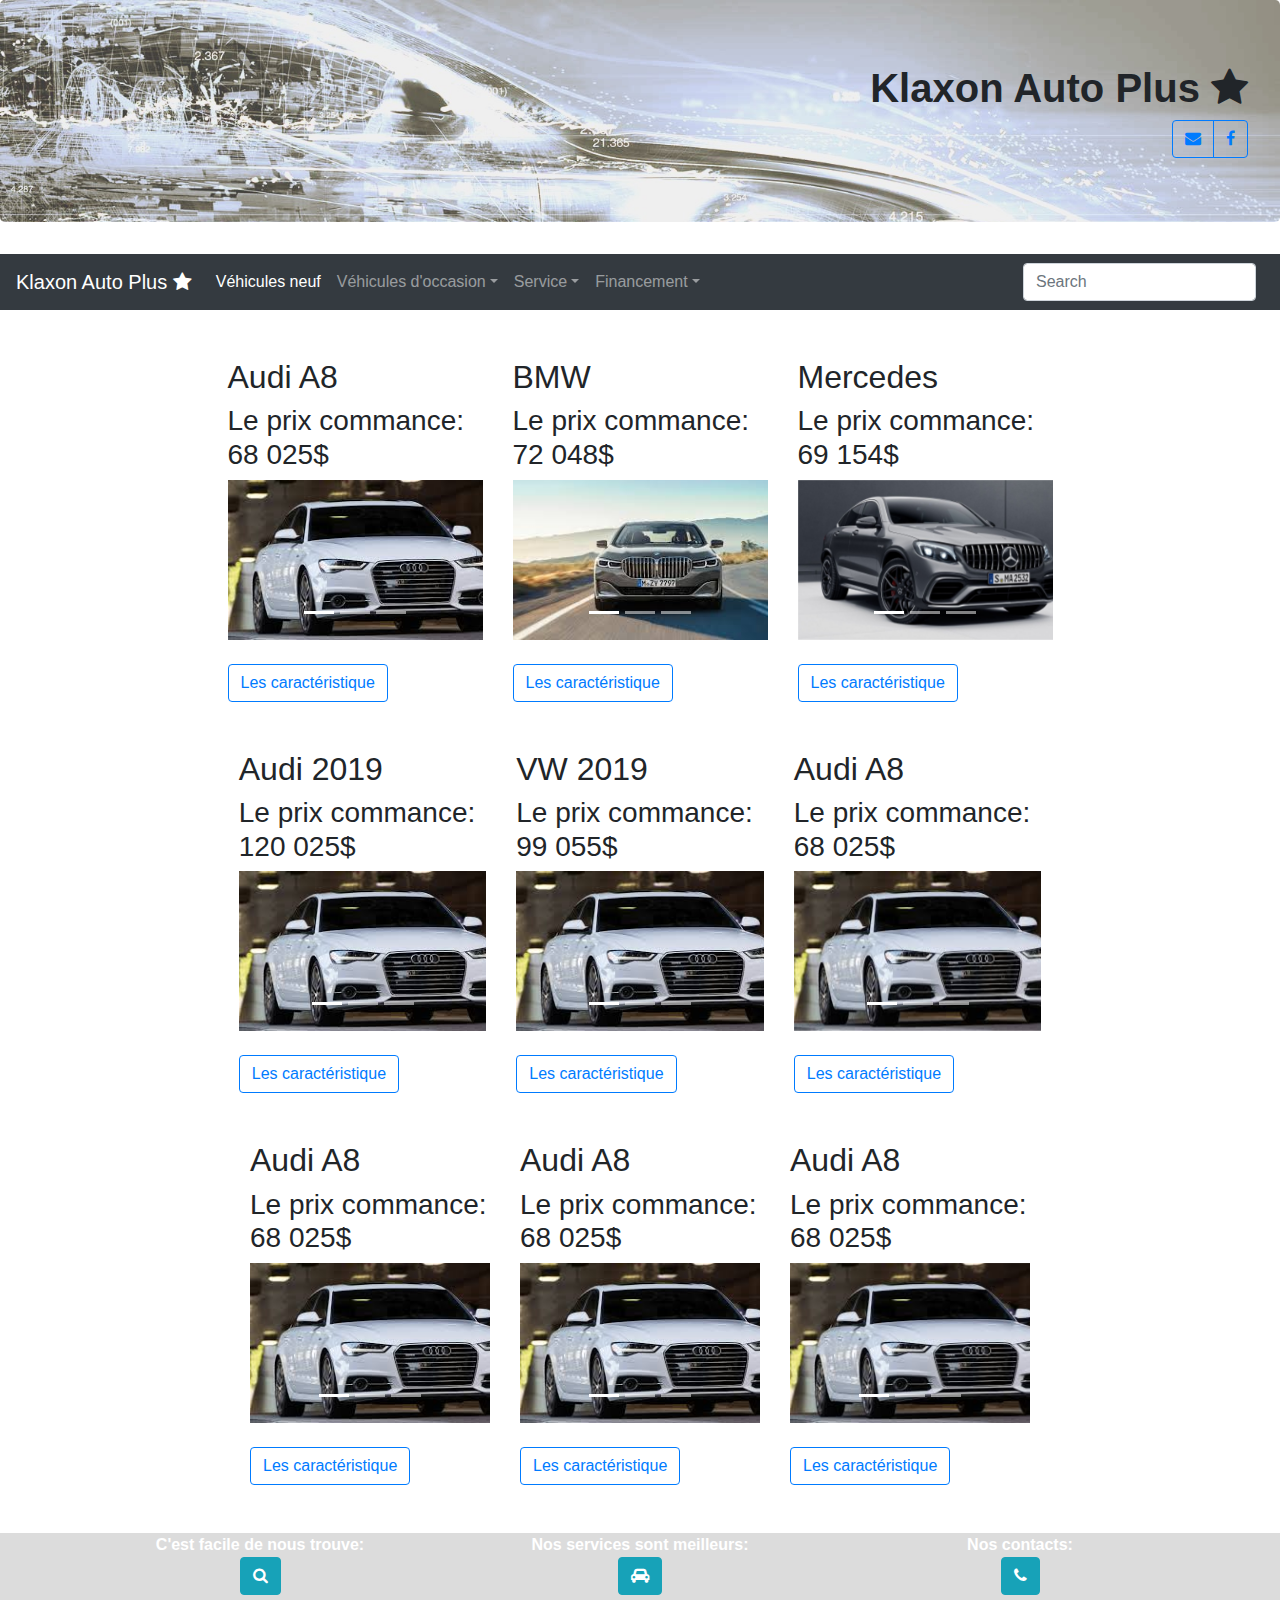
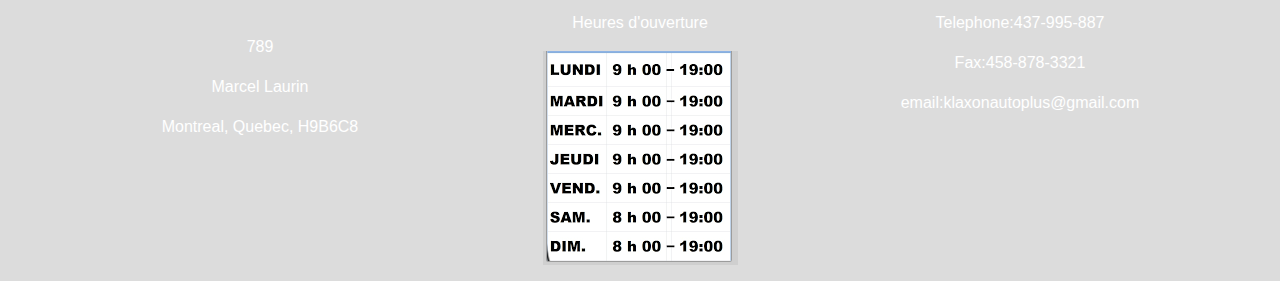
<file: pages/Vneuf.html>
<!DOCTYPE html>
<html lang="en">

<head>
    <meta charset="UTF-8">
    <meta name="viewport" content="width=device-width, initial-scale=1.0">
    <meta http-equiv="X-UA-Compatible" content="ie=edge">
    <link rel="stylesheet" href="../css/bootstrap.min.css">
    <link rel="stylesheet" href="../css/font-awesome.min.css">
    <script src="../js/jquery-3.4.1.min.js"></script>
    <script src="../js/bootstrap.min.js"></script>
    <link rel="stylesheet" href="../css/style.css">
    <title>Devoir2</title>
    <style>
        .jumbotron {
            background-image: url("../images/bg.jpg");
            background-repeat: no-repeat;
            background-size: cover;

        }
    </style>
</head>

<body>
    <div class="jumbotron text-right ">
        <h1><strong>Klaxon Auto Plus <span class="fa fa-star"></strong> </h1>
        <div class="btn-group">
            <button type="button" class="btn btn-outline-primary"><a class="fa fa-envelope" href="message.html" ></a></button>
            <button type="button" class="btn btn-outline-primary"><a class="fa fa-facebook" href=""></a></button>
           
        </div>

    </div>
    <!--Navbar-->
    <nav class="navbar navbar-expand-lg navbar-dark bg-dark primary-color">

        <!-- Navbar brand -->
        <a class="navbar-brand" href="index.html">Klaxon Auto Plus <span class="fa fa-star"></a>

        <!-- Collapse button -->
        <button class="navbar-toggler" type="button" data-toggle="collapse" data-target="#basicNav"
            aria-controls="basicExampleNav" aria-expanded="false" aria-label="Toggle navigation">
            <span class="navbar-toggler-icon"></span>
        </button>

        <!-- Collapsible content -->
        <div class="collapse navbar-collapse" id="basicNav">

            <!-- Links -->
            <ul class="navbar-nav mr-auto">
                <li class="nav-item active">
                    <a class="nav-link" href="../pages/Vneuf.html">Véhicules neuf
                        <span class="sr-only"></span>
                    </a>
                </li>
                <li class="nav-item dropdown">
                    <a class="nav-link dropdown-toggle" id="navbarDropdownMenuLink" data-toggle="dropdown"
                        aria-haspopup="true" aria-expanded="false">Véhicules d'occasion</a>
                    <div class="dropdown-menu dropdown-primary" aria-labelledby="navbarDropdownMenuLink">
                        <a class="dropdown-item" href="Vdoccasion.html">Tout l'inventaire</a>
                        <a class="dropdown-item" href="Vdoccasion.html">Véhicules certifiés</a>
                        <a class="dropdown-item" href="#">Véhicules TDI</a>
                    </div>
                </li>
                <li class="nav-item dropdown">
                    <a class="nav-link dropdown-toggle" id="navbarDropdownMenuLink" data-toggle="dropdown"
                        aria-haspopup="true" aria-expanded="false">Service</a>
                    <div class="dropdown-menu dropdown-primary" aria-labelledby="navbarDropdownMenuLink">
                        <a class="dropdown-item" href="DepartementService.html">Département de service</a>
                        <a class="dropdown-item" href="#">Pièces</a>
                        <a class="dropdown-item" href="#">Centre du pneu</a>
                    </div>
                </li>

                <!-- Dropdown -->
                <li class="nav-item dropdown">
                    <a class="nav-link dropdown-toggle" id="navbarDropdownMenuLink" data-toggle="dropdown"
                        aria-haspopup="true" aria-expanded="false">Financement</a>
                    <div class="dropdown-menu dropdown-primary" aria-labelledby="navbarDropdownMenuLink">
                        <a class="dropdown-item" href="Financement.html">Financement</a>
                        <a class="dropdown-item" href="#">Avantages du financement</a>
                        <a class="dropdown-item" href="#">Avantages de location</a>
                    </div>
                </li>

            </ul>
            <!-- Links -->

            <form class="form-inline">
                <div class="md-form my-0">
                    <input class="form-control mr-sm-2" type="text" placeholder="Search" aria-label="Search">
                </div>
            </form>
        </div>
        <!-- Collapsible content -->

    </nav><br><br>
    <!--/.Navbar-->

    <div class="container">
        <div class="row justify-content-center">
            <div class="col-3">
                <h2>Audi A8</h2>
                <h3>Le prix commance: 68 025$</h3>
                <div id="diaporama" class="carousel slide" data-ride="carousel">
                    <ol class="carousel-indicators">
                        <li data-target="#diaporama" data-slide-to="0" class="active"></li>
                        <li data-target="#diaporama" data-slide-to="1"></li>
                        <li data-target="#diaporama" data-slide-to="2"></li>
                    </ol>
                    <div class="carousel-inner">
                        <div class="carousel-item active">
                            <img class="d-block w-160" height="160px" src="../images/Vneuf1.1.jpg" alt="First slide">
                        </div>
                        <div class="carousel-item">
                            <img class="d-block w-160" height="160px" src="../images/Vneuf1.jpg" alt="Second slide">
                        </div>
                        <div class="carousel-item">
                            <img class="d-block w-160" height="160px" src="../images/Vneuf1.2.jpg" alt="Third slide">
                        </div>
                    </div>
                </div><br>
                <button type="button" class="btn btn-outline-primary " data-toggle="Les caractéristique"
                    data-target="#article3">Les caractéristique</button>

            </div> <br>

            <div class="col-3">
                <h2>BMW</h2>
                <h3>Le prix commance: 72 048$</h3>
                <div id="diaporama" class="carousel slide" data-ride="carousel">
                    <ol class="carousel-indicators">
                        <li data-target="#diaporama" data-slide-to="0" class="active"></li>
                        <li data-target="#diaporama" data-slide-to="1"></li>
                        <li data-target="#diaporama" data-slide-to="2"></li>
                    </ol>
                    <div class="carousel-inner">
                        <div class="carousel-item active">
                            <img class="d-block w-160" height="160px" src="../images/VneufBMW1.jpg" alt="First slide">
                        </div>
                        <div class="carousel-item">
                            <img class="d-block w-160" height="160px" src="../images/VneufBMW2.jpg" alt="Second slide">
                        </div>
                        <div class="carousel-item">
                            <img class="d-block w-160" height="160px" src="../images/VneufBMW3.jpg" alt="Third slide">
                        </div>
                    </div>
                </div><br>
                <button type="button" class="btn btn-outline-primary " data-toggle="Les caractéristique"
                    data-target="#article3">Les caractéristique</button>
            </div>
            <div class="col-3">
                <h2>Mercedes </h2>
                <h3>Le prix commance: 69 154$</h3>
                <div id="diaporama" class="carousel slide" data-ride="carousel">
                    <ol class="carousel-indicators">
                        <li data-target="#diaporama" data-slide-to="0" class="active"></li>
                        <li data-target="#diaporama" data-slide-to="1"></li>
                        <li data-target="#diaporama" data-slide-to="2"></li>
                    </ol>
                    <div class="carousel-inner">
                        <div class="carousel-item active">
                            <img class="d-block w-160" height="160px" src="../images/Mercedes1.jpeg" alt="First slide">
                        </div>
                        <div class="carousel-item">
                            <img class="d-block w-160" height="160px" src="../images/VneufMercedes2.jpg" alt="Second slide">
                        </div>
                        <div class="carousel-item">
                            <img class="d-block w-160" height="160px" src="../images/VneufMercedes3.jpg" alt="Third slide">
                        </div>
                    </div>
                </div><br>
                <button type="button" class="btn btn-outline-primary " data-toggle="Les caractéristique"
                    data-target="#article3">Les caractéristique</button>
            </div>
        </div>
        <br>
        <br>

        <!--2Ligne-->
        <div class="container">
            <div class="row justify-content-center">
                <div class="col-3">
                    <h2>Audi 2019</h2>
                    <h3>Le prix commance: 120 025$</h3>
                    <div id="diaporama" class="carousel slide" data-ride="carousel">
                        <ol class="carousel-indicators">
                            <li data-target="#diaporama" data-slide-to="0" class="active"></li>
                            <li data-target="#diaporama" data-slide-to="1"></li>
                            <li data-target="#diaporama" data-slide-to="2"></li>
                        </ol>
                        <div class="carousel-inner">
                            <div class="carousel-item active">
                                <img class="d-block w-160" height="160px" src="../images/Vneuf1.1.jpg"
                                    alt="First slide">
                            </div>
                            <div class="carousel-item">
                                <img class="d-block w-160" height="160px" src="../images/Vneuf1.jpg" alt="Second slide">
                            </div>
                            <div class="carousel-item">
                                <img class="d-block w-160" height="160px" src="../images/Vneuf1.2.jpg"
                                    alt="Third slide">
                            </div>
                        </div>
                    </div><br>
                    <button type="button" class="btn btn-outline-primary " data-toggle="Les caractéristique"
                        data-target="#article3">Les caractéristique</button>
                </div> <br>

                <div class="col-3">
                    <h2>VW 2019</h2>
                    <h3>Le prix commance: 99 055$</h3>
                    <div id="diaporama" class="carousel slide" data-ride="carousel">
                        <ol class="carousel-indicators">
                            <li data-target="#diaporama" data-slide-to="0" class="active"></li>
                            <li data-target="#diaporama" data-slide-to="1"></li>
                            <li data-target="#diaporama" data-slide-to="2"></li>
                        </ol>
                        <div class="carousel-inner">
                            <div class="carousel-item active">
                                <img class="d-block w-160" height="160px" src="../images/Vneuf1.1.jpg"
                                    alt="First slide">
                            </div>
                            <div class="carousel-item">
                                <img class="d-block w-160" height="160px" src="../images/Vneuf1.jpg" alt="Second slide">
                            </div>
                            <div class="carousel-item">
                                <img class="d-block w-160" height="160px" src="../images/Vneuf1.2.jpg"
                                    alt="Third slide">
                            </div>
                        </div>
                    </div><br>
                    <button type="button" class="btn btn-outline-primary " data-toggle="Les caractéristique"
                        data-target="#article3">Les caractéristique</button>
                </div>
                <div class="col-3">
                    <h2>Audi A8</h2>
                    <h3>Le prix commance: 68 025$</h3>
                    <div id="diaporama" class="carousel slide" data-ride="carousel">
                        <ol class="carousel-indicators">
                            <li data-target="#diaporama" data-slide-to="0" class="active"></li>
                            <li data-target="#diaporama" data-slide-to="1"></li>
                            <li data-target="#diaporama" data-slide-to="2"></li>
                        </ol>
                        <div class="carousel-inner">
                            <div class="carousel-item active">
                                <img class="d-block w-160" height="160px" src="../images/Vneuf1.1.jpg"
                                    alt="First slide">
                            </div>
                            <div class="carousel-item">
                                <img class="d-block w-160" height="160px" src="../images/Vneuf1.jpg" alt="Second slide">
                            </div>
                            <div class="carousel-item">
                                <img class="d-block w-160" height="160px" src="../images/Vneuf1.2.jpg"
                                    alt="Third slide">
                            </div>
                        </div>
                    </div><br>
                    <button type="button" class="btn btn-outline-primary " data-toggle="Les caractéristique"
                        data-target="#article3">Les caractéristique</button>
                </div>
            </div>
            <br>
            <br>
            <!--3Ligne-->
            <div class="container">
                <div class="row justify-content-center">
                    <div class="col-3">
                        <h2>Audi A8</h2>
                        <h3>Le prix commance: 68 025$</h3>
                        <div id="diaporama" class="carousel slide" data-ride="carousel">
                            <ol class="carousel-indicators">
                                <li data-target="#diaporama" data-slide-to="0" class="active"></li>
                                <li data-target="#diaporama" data-slide-to="1"></li>
                                <li data-target="#diaporama" data-slide-to="2"></li>
                            </ol>
                            <div class="carousel-inner">
                                <div class="carousel-item active">
                                    <img class="d-block w-160" height="160px" src="../images/Vneuf1.1.jpg"
                                        alt="First slide">
                                </div>
                                <div class="carousel-item">
                                    <img class="d-block w-160" height="160px" src="../images/Vneuf1.jpg"
                                        alt="Second slide">
                                </div>
                                <div class="carousel-item">
                                    <img class="d-block w-160" height="160px" src="../images/Vneuf1.2.jpg"
                                        alt="Third slide">
                                </div>
                            </div>
                        </div><br>
                        <button type="button" class="btn btn-outline-primary " data-toggle="Les caractéristique"
                            data-target="#article3">Les caractéristique</button>
                    </div> <br>

                    <div class="col-3">
                        <h2>Audi A8</h2>
                        <h3>Le prix commance: 68 025$</h3>
                        <div id="diaporama" class="carousel slide" data-ride="carousel">
                            <ol class="carousel-indicators">
                                <li data-target="#diaporama" data-slide-to="0" class="active"></li>
                                <li data-target="#diaporama" data-slide-to="1"></li>
                                <li data-target="#diaporama" data-slide-to="2"></li>
                            </ol>
                            <div class="carousel-inner">
                                <div class="carousel-item active">
                                    <img class="d-block w-160" height="160px" src="../images/Vneuf1.1.jpg"
                                        alt="First slide">
                                </div>
                                <div class="carousel-item">
                                    <img class="d-block w-160" height="160px" src="../images/Vneuf1.jpg"
                                        alt="Second slide">
                                </div>
                                <div class="carousel-item">
                                    <img class="d-block w-160" height="160px" src="../images/Vneuf1.2.jpg"
                                        alt="Third slide">
                                </div>
                            </div>
                        </div><br>
                        <button type="button" class="btn btn-outline-primary " data-toggle="Les caractéristique"
                            data-target="#article3">Les caractéristique</button>
                    </div>
                    <div class="col-3">
                        <h2>Audi A8</h2>
                        <h3>Le prix commance: 68 025$</h3>
                        <div id="diaporama" class="carousel slide" data-ride="carousel">
                            <ol class="carousel-indicators">
                                <li data-target="#diaporama" data-slide-to="0" class="active"></li>
                                <li data-target="#diaporama" data-slide-to="1"></li>
                                <li data-target="#diaporama" data-slide-to="2"></li>
                            </ol>
                            <div class="carousel-inner">
                                <div class="carousel-item active">
                                    <img class="d-block w-160" height="160px" src="../images/Vneuf1.1.jpg"
                                        alt="First slide">
                                </div>
                                <div class="carousel-item">
                                    <img class="d-block w-160" height="160px" src="../images/Vneuf1.jpg"
                                        alt="Second slide">
                                </div>
                                <div class="carousel-item">
                                    <img class="d-block w-160" height="160px" src="../images/Vneuf1.2.jpg"
                                        alt="Third slide">
                                </div>
                            </div>
                        </div><br>
                        <button type="button" class="btn btn-outline-primary " data-toggle="Les caractéristique"
                            data-target="#article3">Les caractéristique</button>
                    </div>
                </div>
            </div>
        </div>
    </div>
    <br>
    <br>
    <!--Footer -->
    <div class="footer">
        <div class="container">
            <div class="row justify-content-center">
                <div class="col-4 text-center">
                    <strong>C'est facile de nous trouve:<br>
                        <button class="btn btn-info">
                            <i class="fa fa-search"></i> </button>
                    </strong></p><br>
                    <p>789</p>
                    <p>Marcel Laurin</p>
                    <p>Montreal, Quebec, H9B6C8</p>
                </div>


                <div class="col-4 text-center">
                    <strong>Nos services sont meilleurs: <br>
                        <button class="btn btn-info">
                            <i class="fa fa-car"></i>
                        </button></strong></p>


                    <p>Heures d'ouverture </p>
                    <p><img src="../images/horaire.png"></p>

                </div>

                <div class="col-4 text-center">
                    <strong>Nos contacts:<br>
                        <button class="btn btn-info">
                            <i class="fa fa-phone"></i> </button></strong></p>
                    <p>Telephone:437-995-887</p>
                    <p>Fax:458-878-3321</p>
                    <p>email:klaxonautoplus@gmail.com</p>
                </div>
            </div>
        </div>

    </div>


</body>

</html>
</file>
<file: css/style.css>
.h2Centre {
    text-decoration: overline;
    text-align: center;
    color: olive;

}

.h4Centre {
    text-align: center;
    background-color: whitesmoke;
}

.h3Centre {
    text-align: center;
    color: olive;
    font-family: Georgia, 'Times New Roman', Times, serif
}

.h3Down {
    text-align: center;
    text-decoration: underline

}
.h1Carysel{
    color: cadetblue;
}

.containerCarysel {
    padding: 80px 120px;
}

.pIndex {
    color: red;
    text-align: center;
}
.imgBas {
    position: center;
  }
  .footer {
    /*position: fixed;*/
    left: 0;
    bottom: 0;
    width: 100%;
    background-color:gainsboro;
    color: white;
</file>
